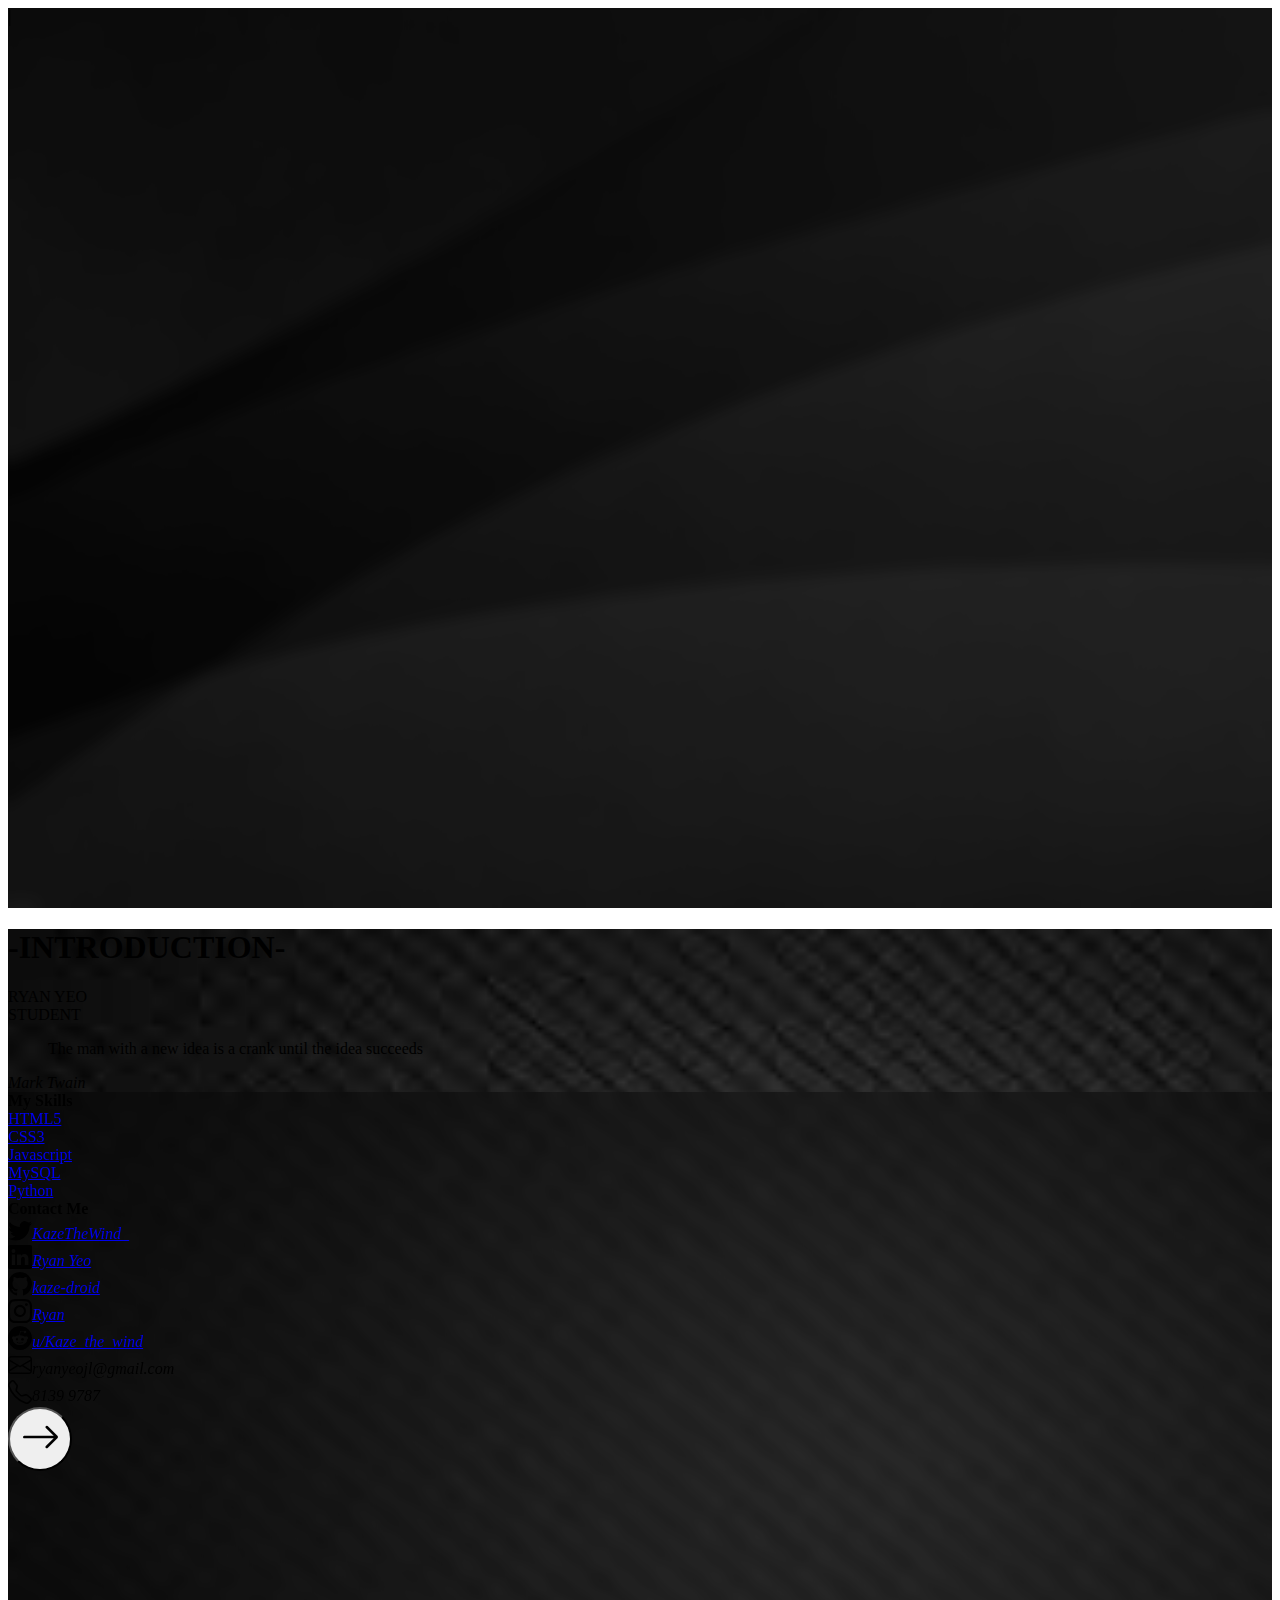
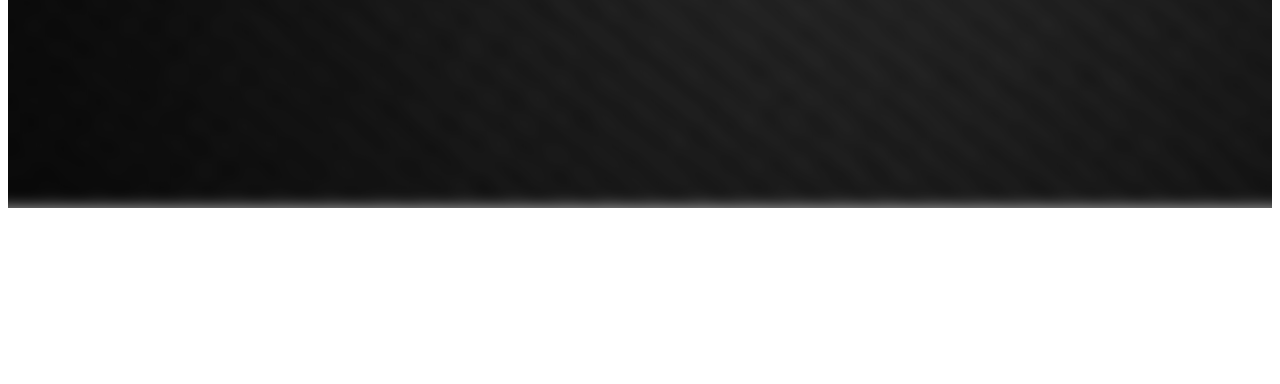
<file: index.html>
<!DOCTYPE html>
<html lang="en">
<head>
    <meta charset="UTF-8">
    <meta http-equiv="X-UA-Compatible" content="IE=edge">
    <meta name="viewport" content="width=device-width, initial-scale=1.0">
  <meta http-equiv="refresh" content="0; url=https://kaze-droid.github.io/CA2_1/html/home.html">
    <title>Document</title>
</head>
<body>
    
</body>
</html>
</file>
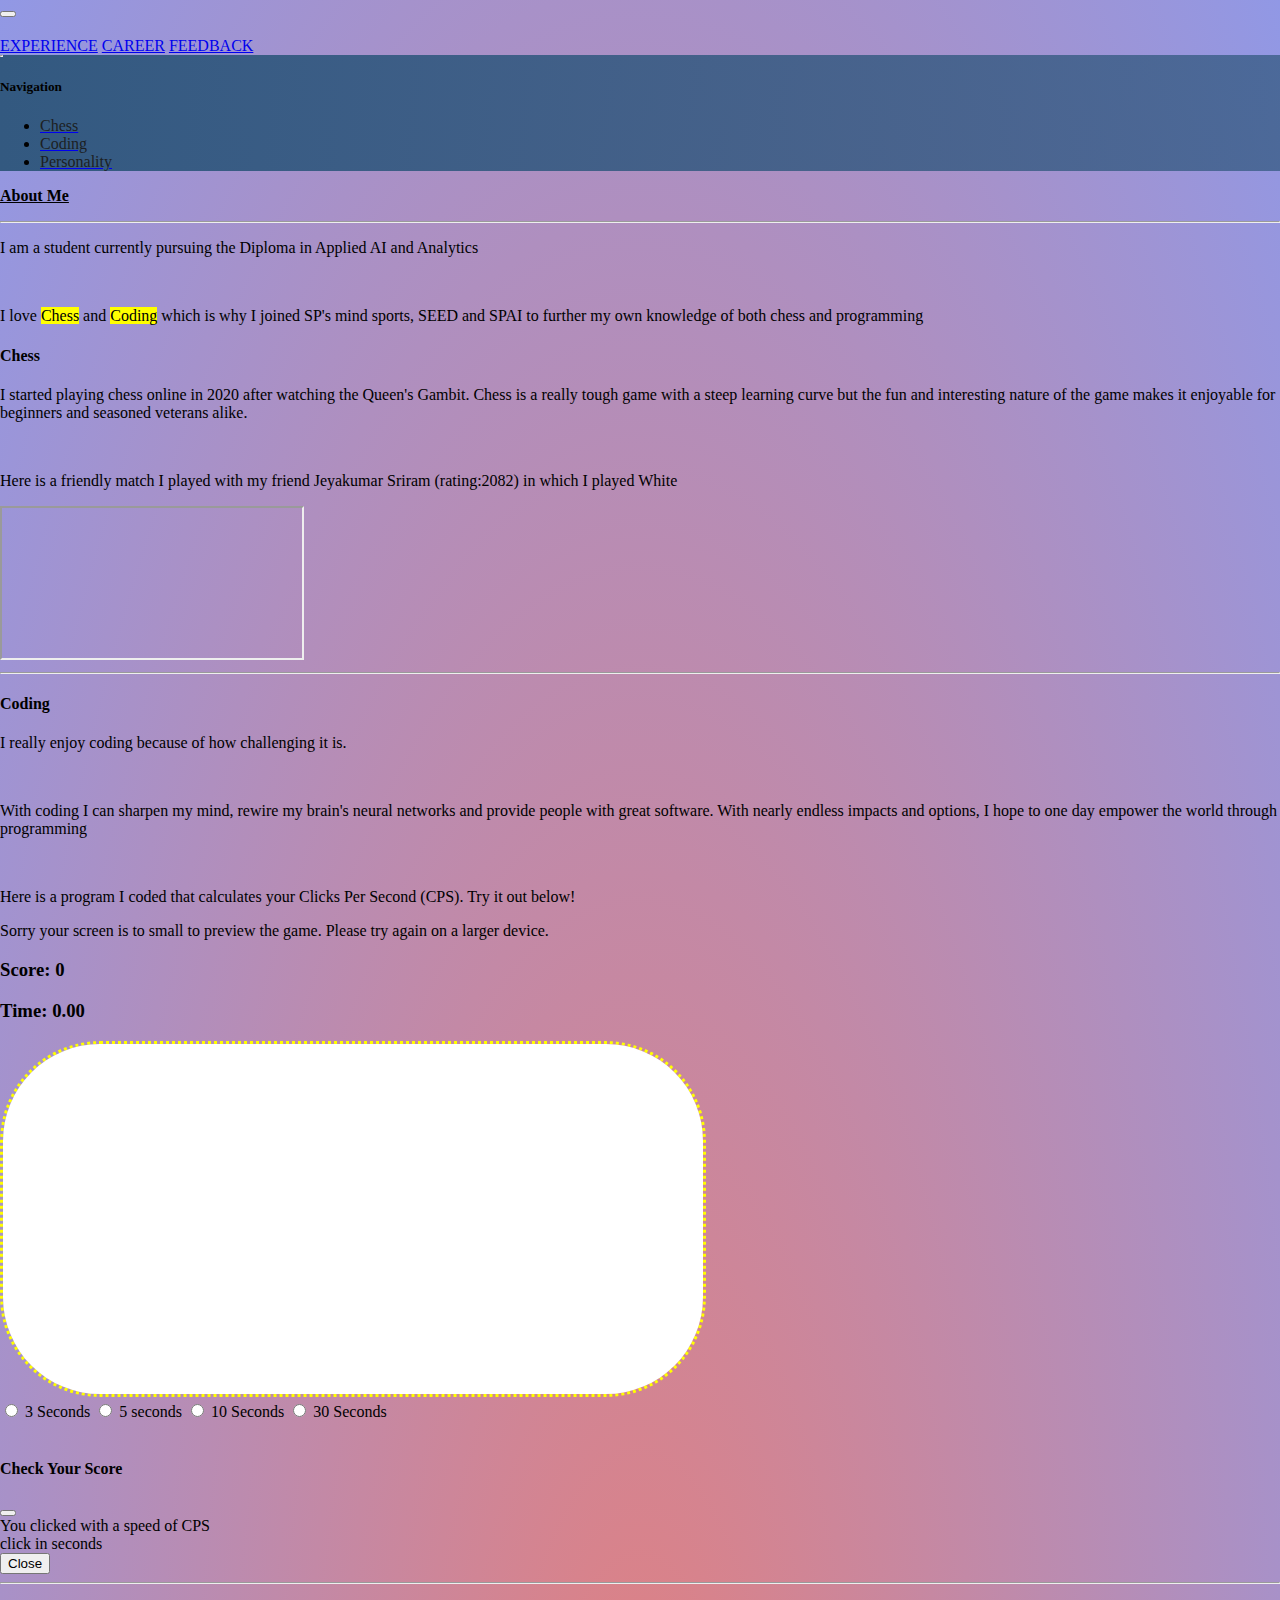
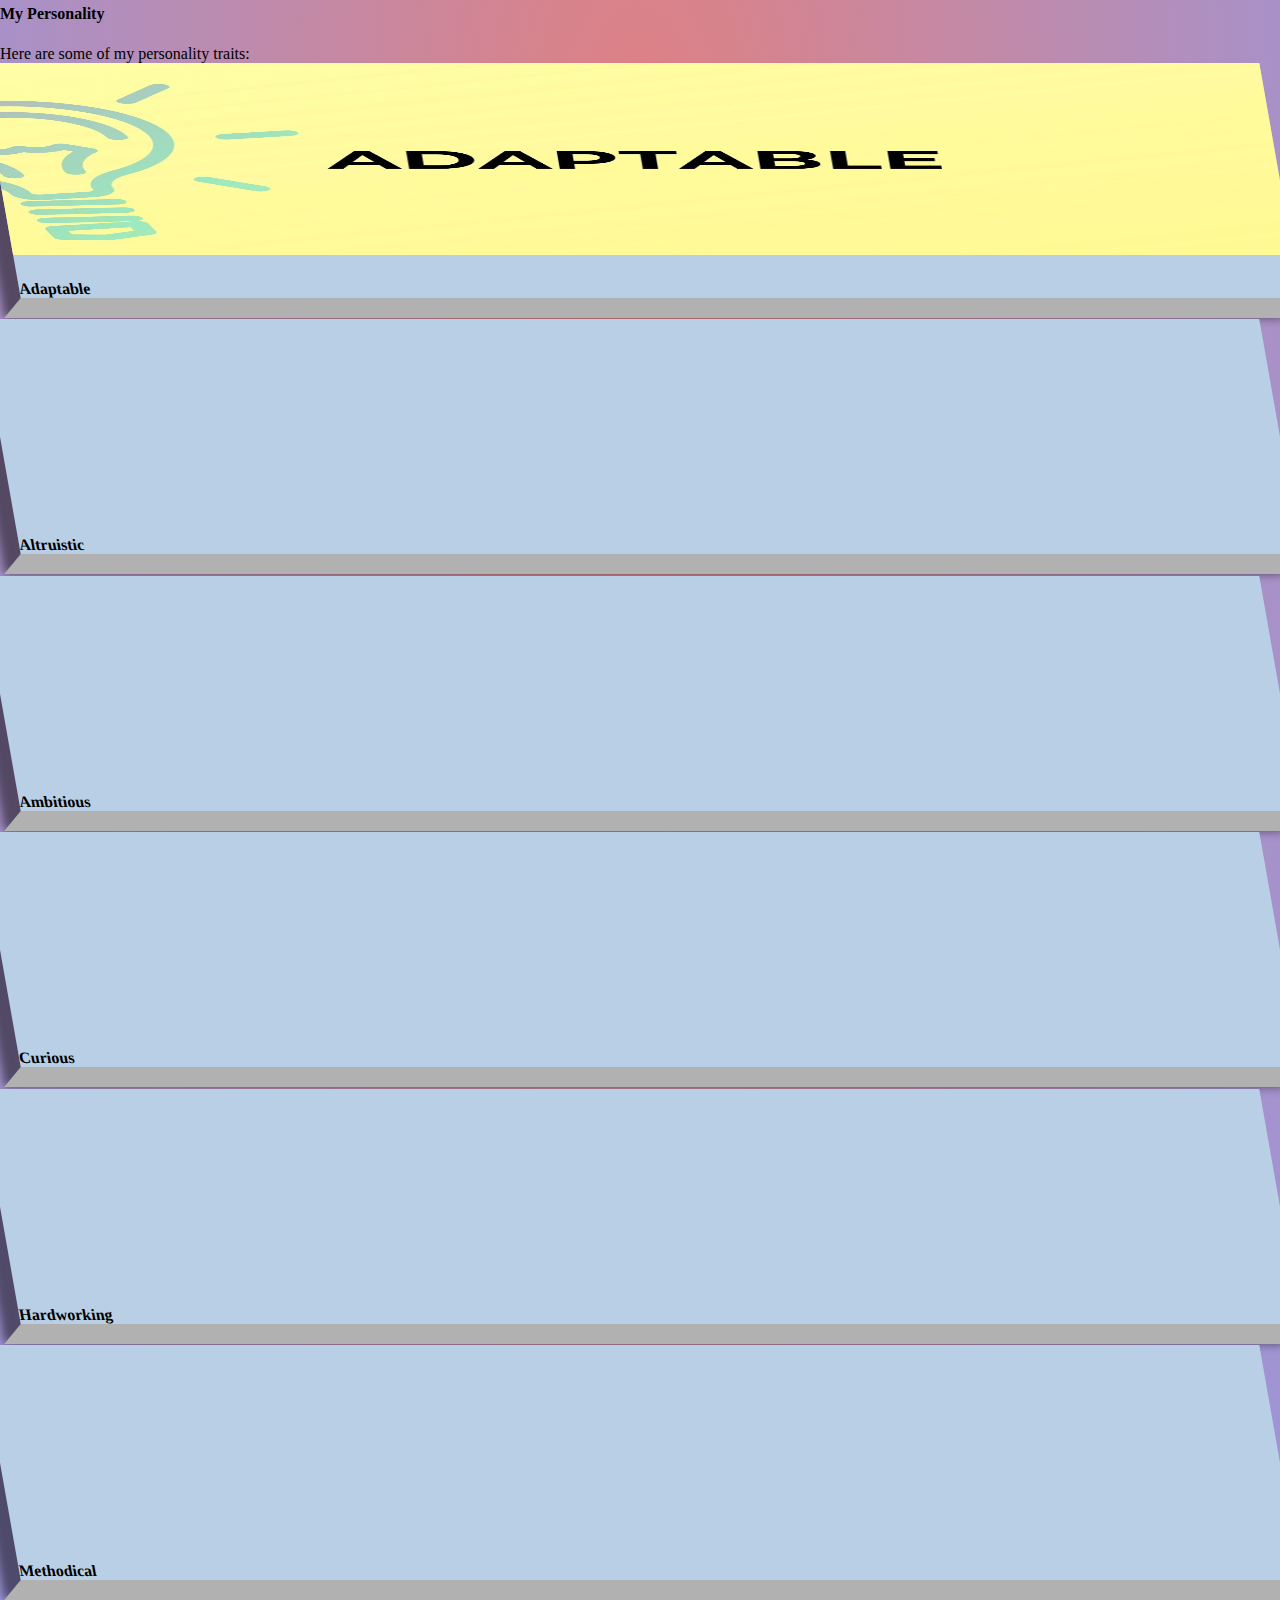
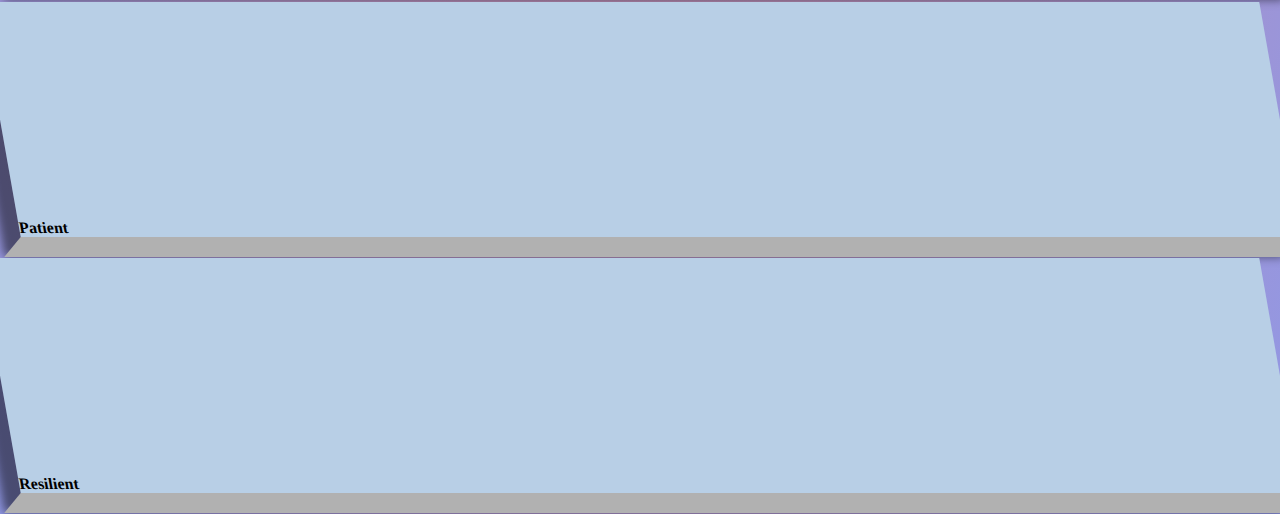
<file: CA2_1/html/index.html>
<!DOCTYPE html>
<html lang="en">
<head>
    <meta charset="UTF-8">
    <meta http-equiv="X-UA-Compatible" content="IE=edge">
    <meta name="viewport" content="width=device-width, initial-scale=1.0">
    <!-- Bootstrap CSS -->
    <link href="https://cdn.jsdelivr.net/npm/bootstrap@5.1.3/dist/css/bootstrap.min.css" rel="stylesheet" 
    integrity="sha384-1BmE4kWBq78iYhFldvKuhfTAU6auU8tT94WrHftjDbrCEXSU1oBoqyl2QvZ6jIW3" crossorigin="anonymous"> 
    <!-- Bootstrap Icons -->
    <link rel="stylesheet" href="https://cdn.jsdelivr.net/npm/bootstrap-icons@1.5.0/font/bootstrap-icons.css">
    <!-- Javascripts Bootstrap -->
    <script src="https://cdn.jsdelivr.net/npm/bootstrap@5.1.3/dist/js/bootstrap.bundle.min.js" 
    integrity="sha384-ka7Sk0Gln4gmtz2MlQnikT1wXgYsOg+OMhuP+IlRH9sENBO0LRn5q+8nbTov4+1p" crossorigin="anonymous"></script>
    <!-- CSS files -->
    <link rel="stylesheet" href="../css/layout.css">
    <!-- JS files -->
    <script src="../js/script.js"></script>
    <script src="../js/cps.js" defer></script>
    <title>About Me</title>
    <!-- Src: https://depositphotos.com/vector-images/letter-r-logo.html -->
    <link rel="icon" type="image/x-icon" href="../images/favicon.ico">
</head>

<body data-bs-spy="scroll">
    <!-- Horizontal navigation for main content -->
    <nav class="navbar navbar-dark bg-dark custom-position">
            <!-- removed the data-bs-toggle and data-bs-target so that the 'show' class can be added without the 'collapsing' class -->
          <div class="d-flex flex-row justify-content-between w-100">
            <div class="d-flex flex-row">
            <!-- This icon opens up the vertical navigation. It is only visible on large screeens -->
                <div class="col">
                    <button class="navbar-toggler nav-item mx-3 d-none d-lg-block" type="button" onclick="position_change()">
                    <span class="navbar-toggler-icon"></span>
                    </button>
                </div>
                <div class="col">
                    <a class="nav-link mx-3" href="home.html"><span><i class="bi bi-house-door-fill text-white"></i></span></a>
                </div>
            </div>
            <!-- The other sections -->
            <div class="d-flex flex-row">
                <a class="nav-link text-white text-deocration-none" href="experience.html"><span>EXPERIENCE</span></a>
                <a class="nav-link text-white text-deocration-none" href="careers.html"><span>CAREER</span></a>
                <a class="nav-link text-white text-deocration-none" href="feedback.html"><span>FEEDBACK</span></a>
            </div>
          </div>
    </nav>
    
    <!-- Vertical navigation with scrollspy -->
    <div class="row h-100">
        <div class="col-2 collapse custom-vertnav">
            <div class="p-4">
                <hr class="custom-checker">
                <div class="container px-0">
                    <div class="custom-vertnavcontent">
                        <h5 class="text-white h2">Navigation</h5>
                        <ul class="nav-pills">
                            <li class="list-unstyled nav-item"><a class="nav-link" href="#scrollspyHeading1"><span class="custom-navitem h5">Chess</span></a></li>
                            <li class="list-unstyled nav-item"><a class="nav-link" href="#scrollspyHeading2"><span class="custom-navitem h5">Coding</span></a></li>
                            <li class="list-unstyled nav-item"><a class="nav-link" href="#scrollspyHeading3"><span class="custom-navitem h5">Personality</span></a></li>
                            
                        </ul>
                    </div>
                </div>
            </div>
        </div>

        <div class="custom-bodyBG col-12 scrollspy" data-bs-smooth-scroll="true" data-bs-offset="0" tabindex="0">
            <div class="col">
                <div class="row">
                    <div class="col-12">
                        <p class="display-1 ms-2 ms-lg-3"><strong><u>About Me</u></strong></p>
                    </div>
                </div>
            </div>
            <hr>
            <div class="col">
                <div class="row">
                    <div class="col-10">
                        <div class="container-fluid mx-1 mt-2 mb-1 p-0 ms-2 ms-lg-5">
                            <p class="display-6 ms-2">I am a student currently pursuing the Diploma in Applied AI and Analytics</p>
                            <br>
                            <p class="h5 ms-2">I love <mark>Chess</mark> and <mark>Coding</mark> which is why I joined SP's mind sports, SEED and SPAI to further my own knowledge of both chess and programming</p>
                            <!-- Section: Chess -->
                            <h4 class="display-2 mb-4" id="scrollspyHeading1">Chess</h4>
                            <p class="h5 ms-2 ms-lg-3">I started playing chess online in 2020 after watching the Queen's Gambit. Chess is a really tough game with a steep learning curve but the fun and interesting nature of the game makes it enjoyable for beginners and seasoned veterans alike.</p>
                            <br>
                            <p class="display-6 ms-2 ms-lg-3">Here is a friendly match I played with my friend Jeyakumar Sriram (rating:2082) in which I played White</p>
                            <!-- Src: https://lichess.org -->
                            <div class="col-10">
                                <div class="ratio ratio-4x3">
                                    <iframe src="https://lichess.org/embed/game/YQDDA0vn?theme=auto&bg=auto"></iframe>
                                </div>
                            </div>
                            <hr>
                            <!-- Section: Coding -->
                            <h4 class="display-2 mb-4" id="scrollspyHeading2">Coding</h4>
                            <p class="h5 ms-2 ms-lg-3">I really enjoy coding because of how challenging it is.</p>
                            <br>
                            <p class="h5 ms-2 ms-lg-3">With coding I can sharpen my mind, rewire my brain's neural networks and provide people with great software. With nearly endless impacts and options, I hope to one day empower the world through programming </p>
                            <br>
                            <p class="display-6 ms-2 ms-lg-3">Here is a program I coded that calculates your Clicks Per Second (CPS). Try it out below!</p>
                            <!-- If screen to small to play game -->
                            <p class="d-block d-md-none h3">Sorry your screen is to small to preview the game. Please try again on a larger device.</p>
                            <!-- If screen large enough to play the game -->
                            <div class="d-none d-md-block mt-5">
                                <div class="row justify-content-around">
                                    <!-- Screen to be clicked -->
                                    <div class="col-8 p-0">
                                        <div class="d-flex flex-column align-items-center">
                                            <h3>Score: <b id="score">0</b></h3>
                                            <h3>Time: <b id="StopWatch">0.00</b></h3>
                                            <img alt="White screen for cps" src="../images/cps_screen.png" width="700" height="350" usemap="#Map" class="CPS_screen_overall">
                                                <map name="Map">
                                                <!-- using event as a parameter and e.preventDefault() prevents the page from refreshing everytime -->
                                                    <area shape="rect" id="cps_screen" onclick="CPS_Start(event)" alt="Click Per Second Test" coords="0,0,700,350" href="#cps_screen">
                                                </map>
                                        </div>
                                    </div>
                                    <!-- Let user choose the time controls for CPS Test -->
                                    <div class="col-4 p-0 d-none d-lg-block">
                                        <div class="d-flex flex-column h-100 justify-content-around w-75 me-2">
                                            <input type="radio" class="btn-check" name="options" id="option1" value="3" onclick="check_button(this)">
                                            <label class="btn btn-secondary border border-dark" for="option1">3 Seconds</label>
        
                                            <input type="radio" class="btn-check" name="options" id="option2" value="5" onclick="check_button(this)">
                                            <label class="btn btn-secondary border border-dark" for="option2">5 seconds</label>
        
                                            <input type="radio" class="btn-check" name="options" id="option3" value="10" onclick="check_button(this)">
                                            <label class="btn btn-secondary border border-dark" for="option3">10 Seconds</label>
        
                                            <input type="radio" class="btn-check" name="options" id="option4" value="30" onclick="check_button(this)">
                                            <label class="btn btn-secondary border border-dark" for="option4">30 Seconds</label>
                                        </div>
                                    </div>
                                </div>
                            </div>
        
                            <!-- Invisible button to open the modal since the button is triggered by JS -->
                            <button type="button" class="btn btn-primary custom-invisible EndTheGame" data-bs-toggle="modal" data-bs-target="#EndGame"></button>
                            
                            <!-- The Modal -->
                            <!-- Make it static so users won't leave by accident after the game -->
                            <div class="modal" id="EndGame" data-bs-backdrop="static" data-bs-keyboard="false">
                                <div class="modal-dialog">
                                    <div class="modal-content">
                            
                                        <!-- Modal Header -->
                                        <div class="modal-header">
                                        <h4 class="modal-title">Check Your Score</h4>
                                        <button type="button" class="btn-close" data-bs-dismiss="modal"></button>
                                        </div>
                                
                                        <!-- Modal body -->
                                        <div class="modal-body">
                                        <div>You clicked with a speed of <b id="CPS_calculated"></b> CPS</div>
                                        <div><b id="clicks"></b> click in <b id="time"></b> seconds</div>
                                        </div>
                                
                                        <!-- Modal footer -->
                                        <div class="modal-footer">
                                        <button type="button" class="btn btn-danger" data-bs-dismiss="modal">Close</button>
                                        </div>
                                    </div>
                                </div>
                            </div>            
                        </div>
                    </div>
                </div>
                <hr>
                <!-- Section: My Personality -->
                <div class="row">
                    <div class="col-10">
                        <div class="container-fluid mx-1 mt-2 mb-1 p-0 ms-3 ms-lg-5">
                            <h4 class="display-2 mb-4" id="scrollspyHeading3">My Personality</h4>
                            <div class="display-6 ms-2 ms-lg-3">Here are some of my personality traits:</div>
                            
                            <div class="row justify-content-around text-center">

                                <!-- Src: Thumbnail of video: https://www.youtube.com/watch?v=ylsQWQDhja4 -->
                                <div class="my-5 col-5">
                                    <div class="card border border-dark custom-cardBg h-100 custom-personality">
                                        <img class="card-img-top custom-size" src="../images/personality_adaptable.jpg" alt="Adaptable">
                                        <div class="card-body">
                                            <h4 class="card-title">Adaptable</h4>
                                        </div>
                                    </div>
                                </div>

                                <!-- Src: https://www.predictiveindex.com/reference-profile/altruist/ -->
                                <div class="my-5 col-5">
                                    <div class="card border border-dark custom-cardBg h-100 custom-personality">
                                        <img class="card-img-top custom-size" src="../images/personality_altruistic.jpg" alt="Altruistic">
                                        <div class="card-body">
                                            <h4 class="card-title">Altruistic</h4>
                                        </div>
                                    </div>
                                </div>
                                
                                <!-- Src: https://www.ambitious-brand.com/en/haven_197.html -->
                                <div class="my-5 col-5">
                                    <div class="card border border-dark custom-cardBg h-100 custom-personality">
                                        <img class="card-img-top custom-size" src="../images/personality_ambitious.jpg" alt="Ambitious">
                                        <div class="card-body">
                                            <h4 class="card-title">Ambitious</h4>
                                        </div>
                                    </div>
                                </div>

                                <!-- Src: https://en.wikipedia.org/wiki/Curious_Brewing -->
                                <div class="my-5 col-5">
                                    <div class="card border border-dark custom-cardBg h-100 custom-personality">
                                        <img class="card-img-top custom-size" src="../images/personality_curious.jpg" alt="Curious">
                                        <div class="card-body">
                                            <h4 class="card-title">Curious</h4>
                                        </div>
                                    </div>
                                </div>

                                <!-- Src: https://www.123rf.com/photo_51630001_hardworking-word-on-concrette-wall.html-->
                                <div class="my-5 col-5">
                                    <div class="card border border-dark custom-cardBg h-100 custom-personality">
                                        <img class="card-img-top custom-size" src="../images/personality_hardwork.jpg" alt="Hardworking">
                                        <div class="card-body">
                                            <h4 class="card-title">Hardworking</h4>
                                        </div>
                                    </div>
                                </div>

                                <!-- Src: https://www.facebook.com/EMCEEMETHODICAL/ -->
                                <div class="my-5 col-5">
                                    <div class="card border border-dark custom-cardBg h-100 custom-personality">
                                        <img class="card-img-top custom-size" src="../images/personality_methodical.jpg" alt="Methodical">
                                        <div class="card-body">
                                            <h4 class="card-title">Methodical</h4>
                                        </div>
                                    </div>
                                </div>

                                <!-- Src: https://www.thehansindia.com/life-style/importance-of-patience-in-life-697818 -->
                                <div class="my-5 col-5">
                                    <div class="card border border-dark custom-cardBg h-100 custom-personality">
                                        <img class="card-img-top custom-size" src="../images/personality_patience.jpg" alt="Patient">
                                        <div class="card-body">
                                            <h4 class="card-title">Patient</h4>
                                        </div>
                                    </div>
                                </div>

                                <!-- Src: https://www.facultyfocus.com/articles/academic-leadership/how-leaders-get-through-tough-times-six-strategies-for-building-resilience/ -->
                                <div class="my-5 col-5">
                                    <div class="card border border-dark custom-cardBg h-100 custom-personality">
                                        <img class="card-img-top custom-size" src="../images/personality_resilience.jpg" alt="Resilience">
                                        <div class="card-body">
                                            <h4 class="card-title">Resilient</h4>
                                        </div>
                                    </div>
                                </div>
                            </div> 
                        </div>
                    </div>
                </div>
            </div>
        </div>
    </div>
</body>
</html>
</file>
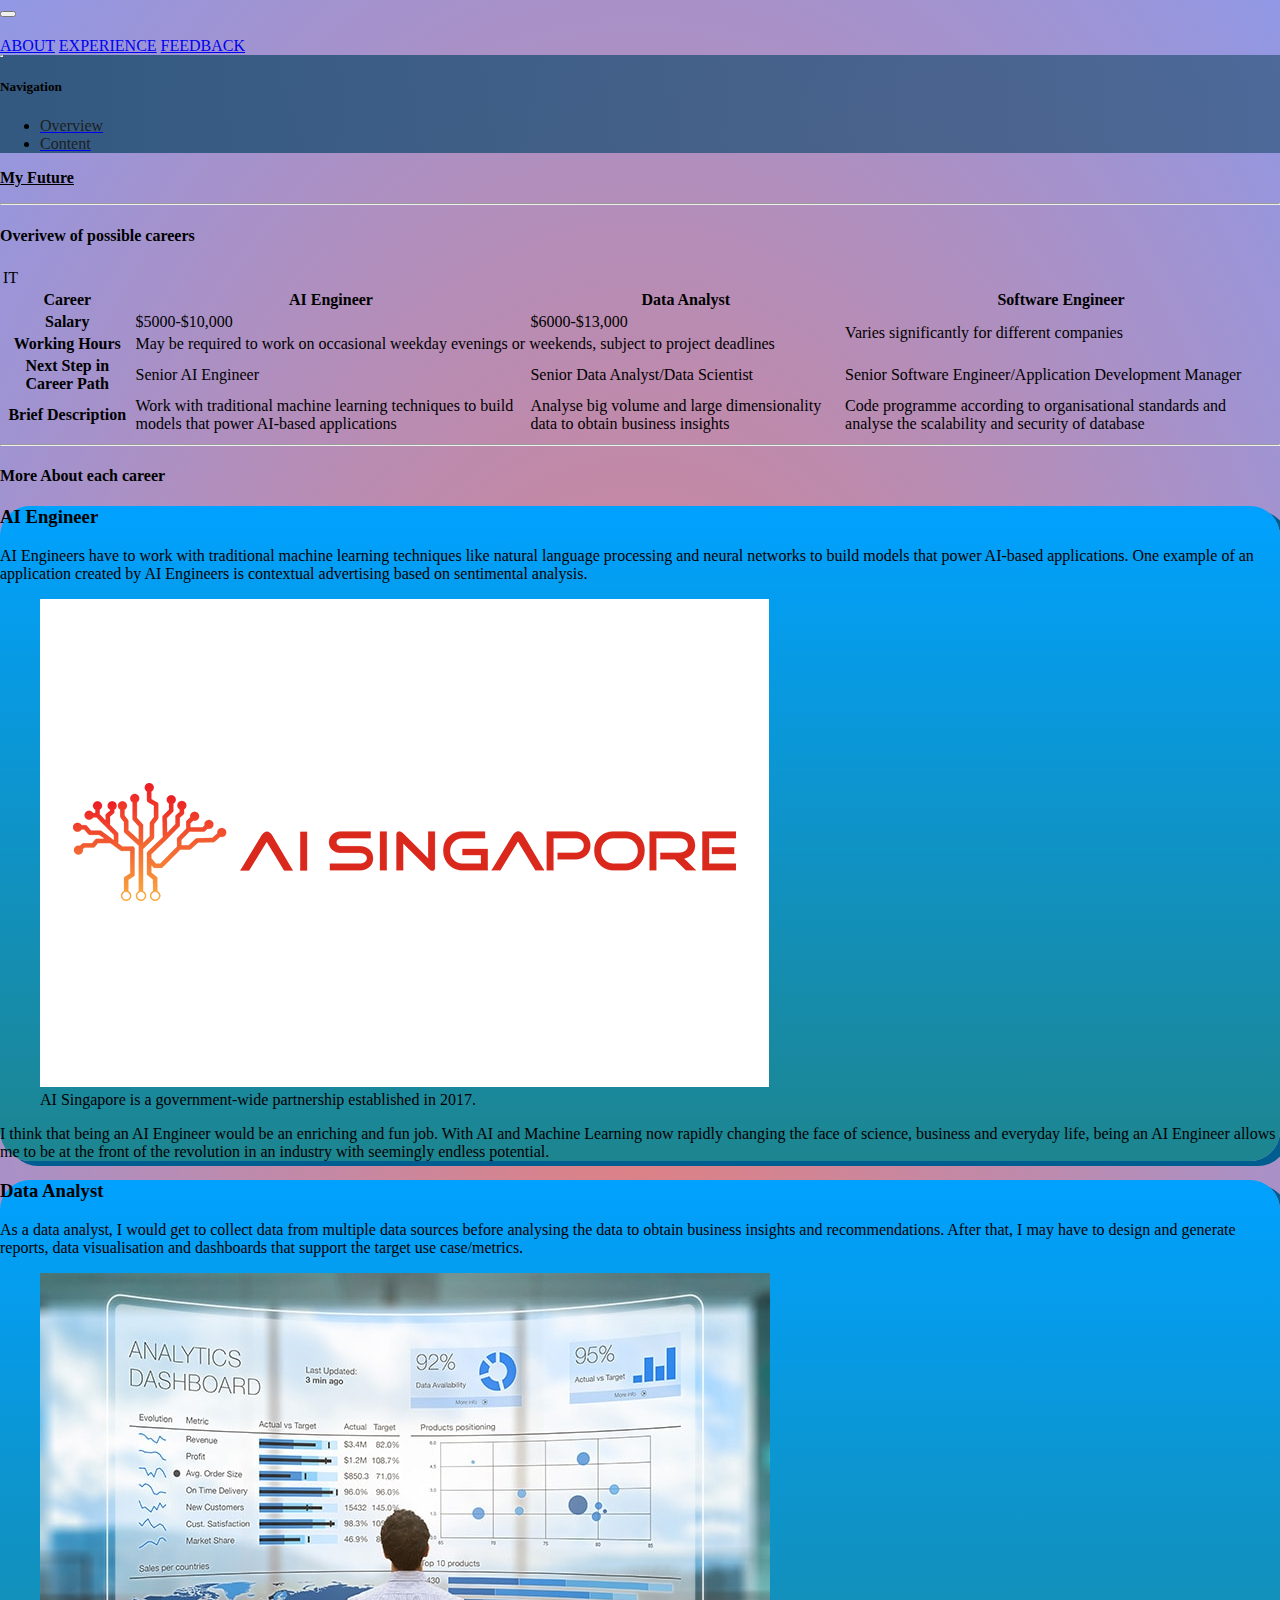
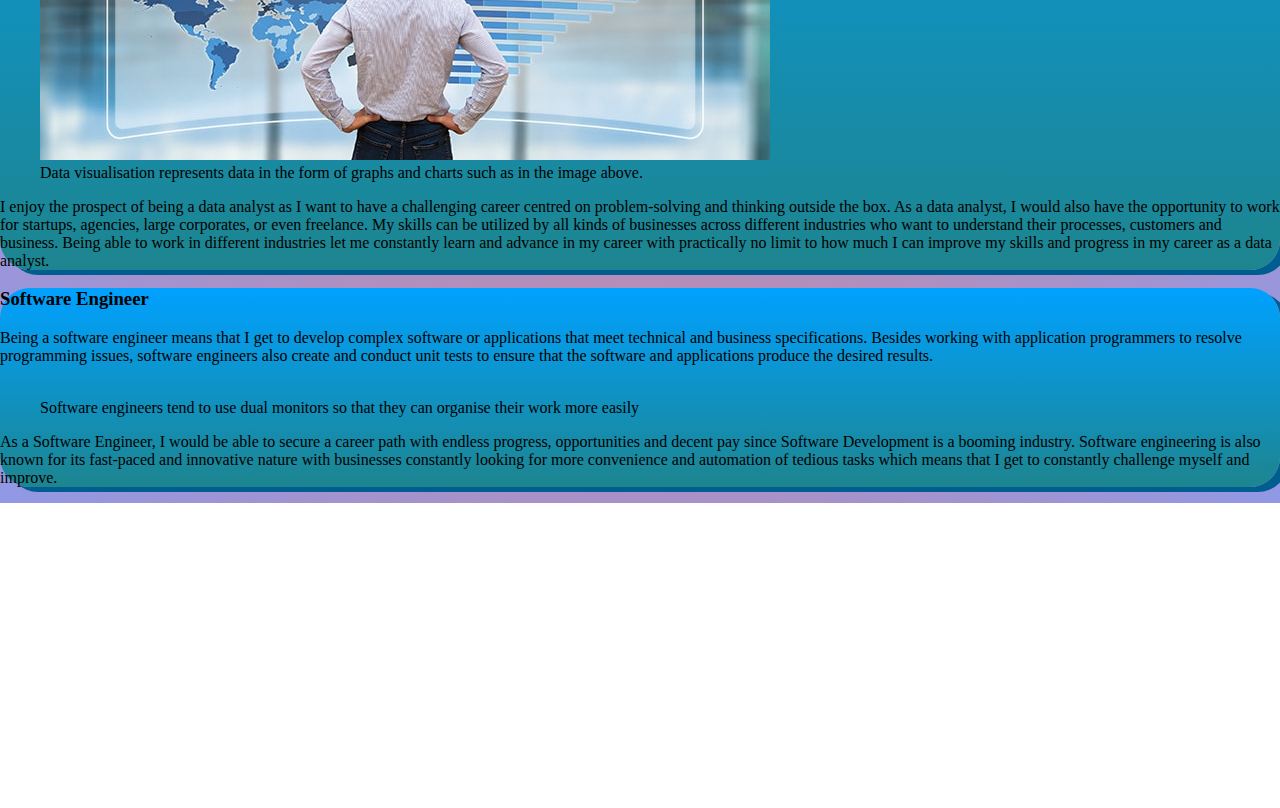
<file: CA2_1/html/careers.html>
<!DOCTYPE html>
<html lang="en">
<head>
    <meta charset="UTF-8">
    <meta http-equiv="X-UA-Compatible" content="IE=edge">
    <meta name="viewport" content="width=device-width, initial-scale=1.0">
    <!-- Bootstrap CSS -->
    <link href="https://cdn.jsdelivr.net/npm/bootstrap@5.1.3/dist/css/bootstrap.min.css" rel="stylesheet" 
    integrity="sha384-1BmE4kWBq78iYhFldvKuhfTAU6auU8tT94WrHftjDbrCEXSU1oBoqyl2QvZ6jIW3" crossorigin="anonymous"> 
    <!-- Bootstrap Icons -->
    <link rel="stylesheet" href="https://cdn.jsdelivr.net/npm/bootstrap-icons@1.5.0/font/bootstrap-icons.css">
    <!-- Javascripts Bootstrap -->
    <script src="https://cdn.jsdelivr.net/npm/bootstrap@5.1.3/dist/js/bootstrap.bundle.min.js" 
    integrity="sha384-ka7Sk0Gln4gmtz2MlQnikT1wXgYsOg+OMhuP+IlRH9sENBO0LRn5q+8nbTov4+1p" crossorigin="anonymous"></script>
    <!-- CSS files -->
    <link rel="stylesheet" href="../css/layout.css">
    <!-- JS files -->
    <script src="../js/script.js"></script>
    <title>Career</title>
    <!-- Src: https://depositphotos.com/vector-images/letter-r-logo.html -->
    <link rel="icon" type="image/x-icon" href="../images/favicon.ico">
</head>

<body data-bs-spy="scroll">
    <!-- Horizontal navigation for main content -->
    <nav class="navbar navbar-dark bg-dark custom-position">
        <!-- removed the data-bs-toggle and data-bs-target so that the 'show' class can be added without the 'collapsing' class -->
      <div class="d-flex flex-row justify-content-between w-100">
        <div class="d-flex flex-row">
            <!-- This icon opens up the vertical navigation. It is only visible on large screens -->
            <div class="col">
                <button class="navbar-toggler nav-item mx-3 d-none d-lg-block" type="button" onclick="position_change()">
                <span class="navbar-toggler-icon"></span>
                </button>
            </div>
            <div class="col">
                <a class="nav-link mx-3" href="home.html"><span><i class="bi bi-house-door-fill text-white"></i></span></a>
            </div>
        </div>
        <!-- The other sections -->
        <div class="d-flex flex-row">
            <a class="nav-link text-white text-deocration-none" href="index.html"><span>ABOUT</span></a>
            <a class="nav-link text-white text-deocration-none" href="experience.html"><span>EXPERIENCE</span></a>
            <a class="nav-link text-white text-deocration-none" href="feedback.html"><span>FEEDBACK</span></a>
        </div>
      </div>
    </nav>
    
    <!-- Vertical navigation with scrollspy -->
    <div class="row h-100">
        <div class="col-2 collapse custom-vertnav">
            <div class="p-4">
                <hr class="custom-checker">
                <div class="container px-0">
                    <div class="custom-vertnavcontent">
                        <h5 class="text-white h2">Navigation</h5>
                        <ul class="nav-pills">
                            <li class="list-unstyled nav-item"><a class="nav-link" href="#scrollspyHeading1"><span class="custom-navitem h5">Overview</span></a></li>
                            <li class="list-unstyled nav-item"><a class="nav-link" href="#scrollspyHeading2"><span class="custom-navitem h5">Content</span></a></li>
                            
                        </ul>
                    </div>
                </div>
            </div>
        </div>

        <div class="custom-bodyBG col-12 scrollspy" data-bs-smooth-scroll="true" data-bs-offset="0" tabindex="0">
            <div class="col">
                <div class="row">
                    <div class="col-12">
                        <p class="display-1 ms-3"><strong><u>My Future</u></strong></p>
                    </div>
                </div>
            </div>
            <hr>
            <!-- Table with overview of possible careeers -->
            <div class="col">
                <div class="row">
                    <div class="col-11">
                        <div class="container-fluid mx-1 mt-2 mb-1 p-0 ms-3 ms-lg-5">
                            <h4 class="display-2 mb-4" id="scrollspyHeading1">Overivew of possible careers</h4>
                            <div class="d-flex justify-content-center text-center">
                                <div class ="table-responsive">
                                    <table class="table table-borderless table-hover table-dark table-striped m-0">
                                        <thead>
                                            <tr>
                                                <td colspan="4" class="text-center">IT</td>
                                            </tr>
                                        </thead>
                                        <tbody>
                                            <tr>
                                                <th>Career</th>
                                                <th>AI Engineer</th>
                                                <th>Data Analyst</th>
                                                <th>Software Engineer</th>
                                            </tr>
                                            <tr>
                                                <th>Salary</th>
                                                <td>$5000-$10,000</td>
                                                <td>$6000-$13,000</td>
                                                <td rowspan="2">Varies significantly for different companies</td>
                                            </tr>
                                            <tr>
                                                <th>Working Hours</th>
                                                <td colspan="2">May be required to work on occasional weekday evenings or weekends, subject to project deadlines</td>
                                            </tr>
                                            <tr>
                                                <th>Next Step in Career Path</th>
                                                <td>Senior AI Engineer</td>
                                                <td>Senior Data Analyst/Data Scientist</td>
                                                <td>Senior Software Engineer/Application Development Manager</td>
                                            </tr>
                                            <tr>
                                                <th>Brief Description</th>
                                                <td>Work with traditional machine learning techniques to build models that power AI-based applications</td>
                                                <td>Analyse big volume and large dimensionality data to obtain business insights</td>
                                                <td>Code programme according to organisational standards and analyse the scalability and security of database</td>
                                            </tr>
                                        </tbody>
                                    </table>
                                </div>
                            </div>  
                        </div>
                    </div>
                </div>
                <hr>     
                <!-- Three column layout for each of the different career -->
                <div class="row">
                    <div class="col-11">
                        <div class="container-fluid mx-1 mt-2 mb-1 ms-3 ms-lg-5">
                            <h4 class="display-2 mb-4" id="scrollspyHeading2">More About each career</h4>
                            <div class="row justify-content-around mx-1 text-center">
                                <div class="col-sm-9 col-md-5 col-lg-3 mb-3 custom-color">
                                    <h3>AI Engineer</h3>
                                    <p>AI Engineers have to work with traditional machine learning techniques like natural language processing and neural networks to build models that power AI-based applications. One example of an application created by AI Engineers is contextual advertising based on sentimental analysis.</p>
                                    <!-- Img src: https://www.facebook.com/aisingaporepage/photos/a.268488830453722/890326024936663/ -->
                                    <figure>
                                        <img class="img-fluid" src="../images/AI_Singapore.png" alt="AI Singapore">
                                        <figcaption class="figure-caption text-start text-white">AI Singapore is a government-wide partnership established in 2017.</figcaption>
                                    </figure>
                                    <p>I think that being an AI Engineer would be an enriching and fun job. With AI and Machine Learning now rapidly changing the face of science, business and everyday life, being an AI Engineer allows me to be at the front of the revolution in an industry with seemingly endless potential.</p>
                                </div>
        
                                <div class="col-sm-9 col-md-5 col-lg-3 mb-3 custom-color">
                                    <h3>Data Analyst</h3>
                                    <p>As a data analyst, I would get to collect data from multiple data sources before analysing the data to obtain business insights and recommendations. After that, I may have  to design and generate reports, data visualisation and dashboards that support the target use case/metrics.</p>
                                    <!-- img src: https://www.greenriver.edu/students/academics/continuing-community-education/certificates/certificate-programs/data-analyst-certificate/ -->
                                    <figure>
                                        <img class="img-fluid" src="../images/data_analyst.png" alt="Data Analyst">
                                        <figcaption class="figure-caption text-start text-white">Data visualisation represents data in the form of graphs and charts such as in the image above.</figcaption>
                                    </figure>
                                    <!-- src: https://careerfoundry.com/en/courses/become-a-data-analyst/why-data-analytics/ -->
                                    <p>I enjoy the prospect of being a data analyst as I want to have a challenging career centred on problem-solving and thinking outside the box. As a data analyst, I would also have the opportunity to work for startups, agencies, large corporates, or even freelance. My skills can be utilized by all kinds of businesses across different industries who want to understand their processes, customers and business. Being able to work in different industries let me constantly learn and advance in my career with practically no limit to how much I can improve my skills and progress in my career as a data analyst.</p>
                                </div>
                                <div class="col-sm-9 col-md-5 col-lg-3 mb-3 me-5 custom-color">
                                    <h3>Software Engineer</h3>
                                    <p>Being a software engineer means that I get to develop complex software or applications that meet technical and business specifications. Besides working with application programmers to resolve programming issues, software engineers also create and conduct unit tests to ensure that the software and applications produce the desired results.</p>
                                    <!-- img src: https://www.myskillsfuture.gov.sg/content/portal/en/industry-insights/industry-detail/occupation-listing/occupation-detail.Software-and-Applications-Developer-79348.html -->
                                    <figure>
                                        <img class="img-fluid" src="../images/software_engineer.png" alt="Software Engineer">
                                        <figcaption class="figure-caption text-start text-white">Software engineers tend to use dual monitors so that they can organise their work more easily</figcaption>
                                    </figure>
                                    <p>As a Software Engineer, I would be able to secure a career path with endless progress, opportunities and decent pay since Software Development is a booming industry. Software engineering is also known for its fast-paced and innovative nature with businesses constantly looking for more convenience and automation of tedious tasks which means that I get to constantly challenge myself and improve.</p>
                                </div>
                            </div>
                        </div>
                    </div>
                </div>
            </div>
        </div>
    </div>
</body>
</html>
</file>
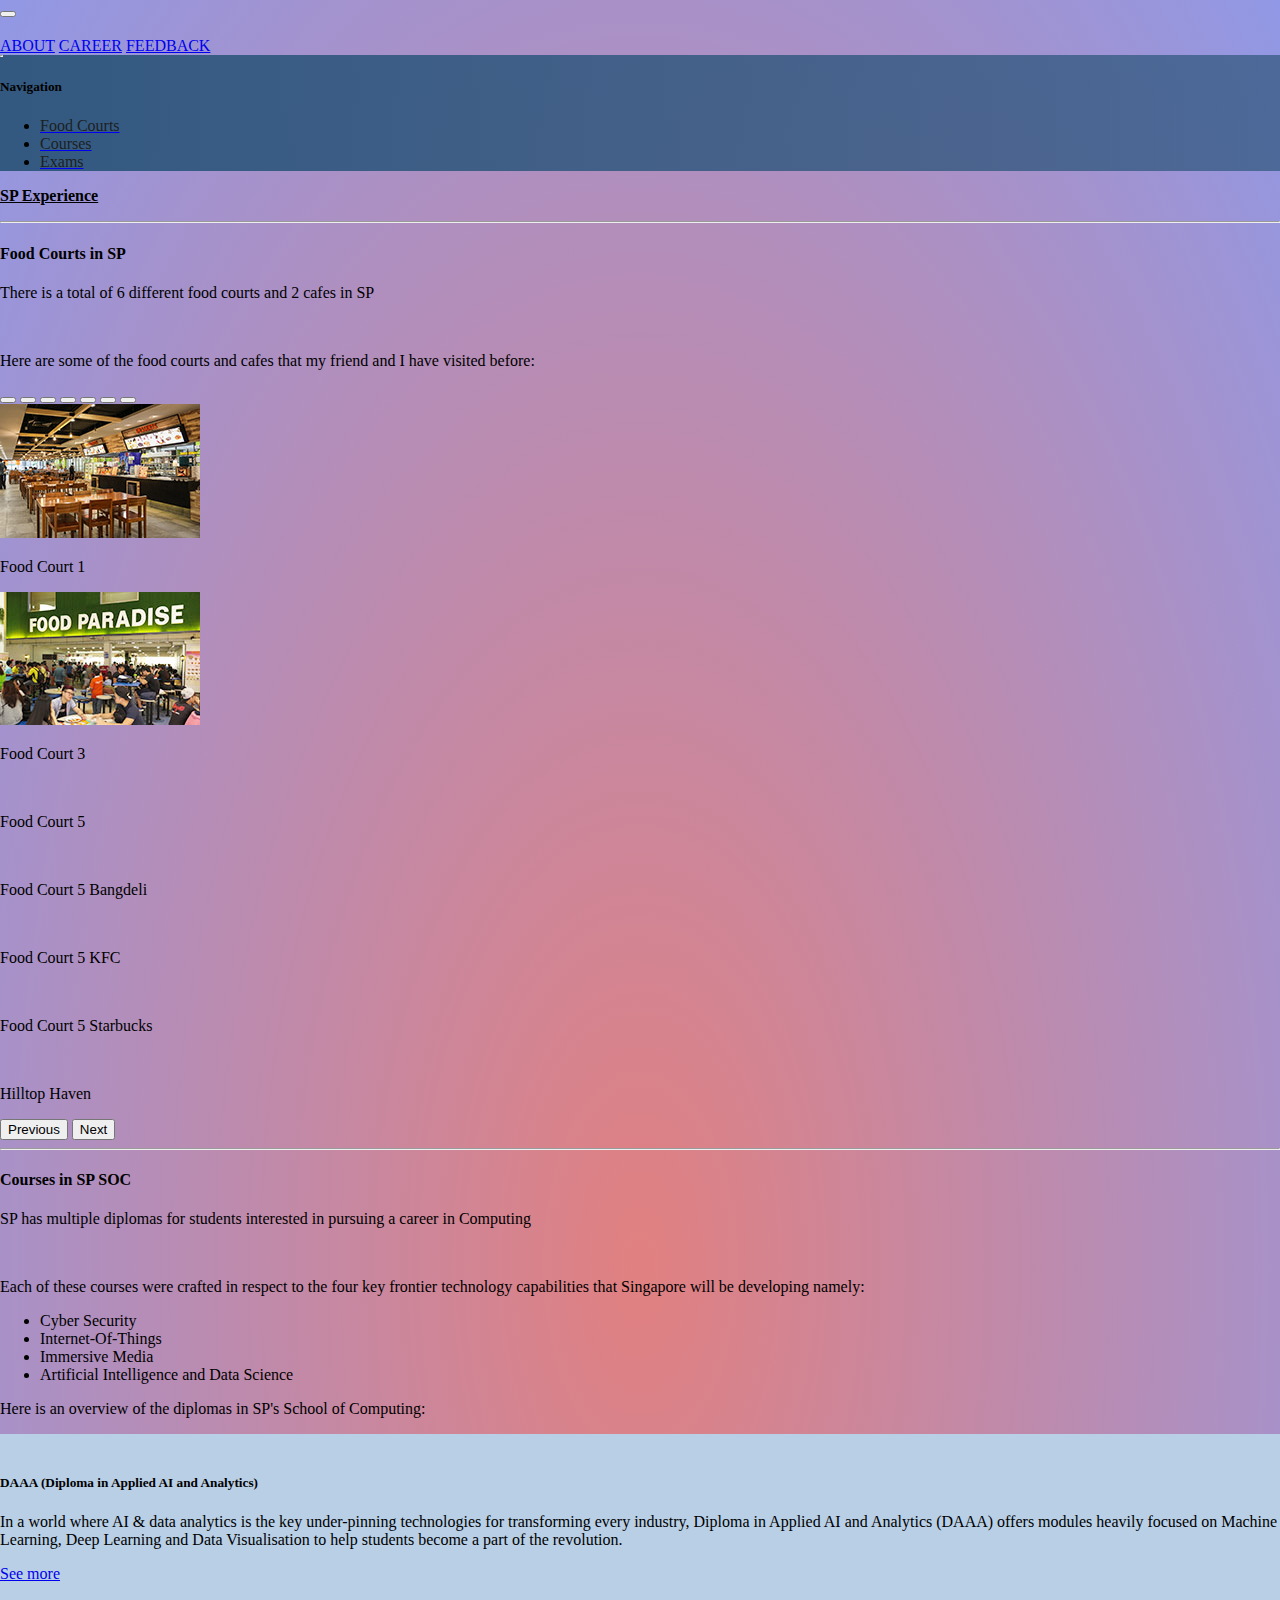
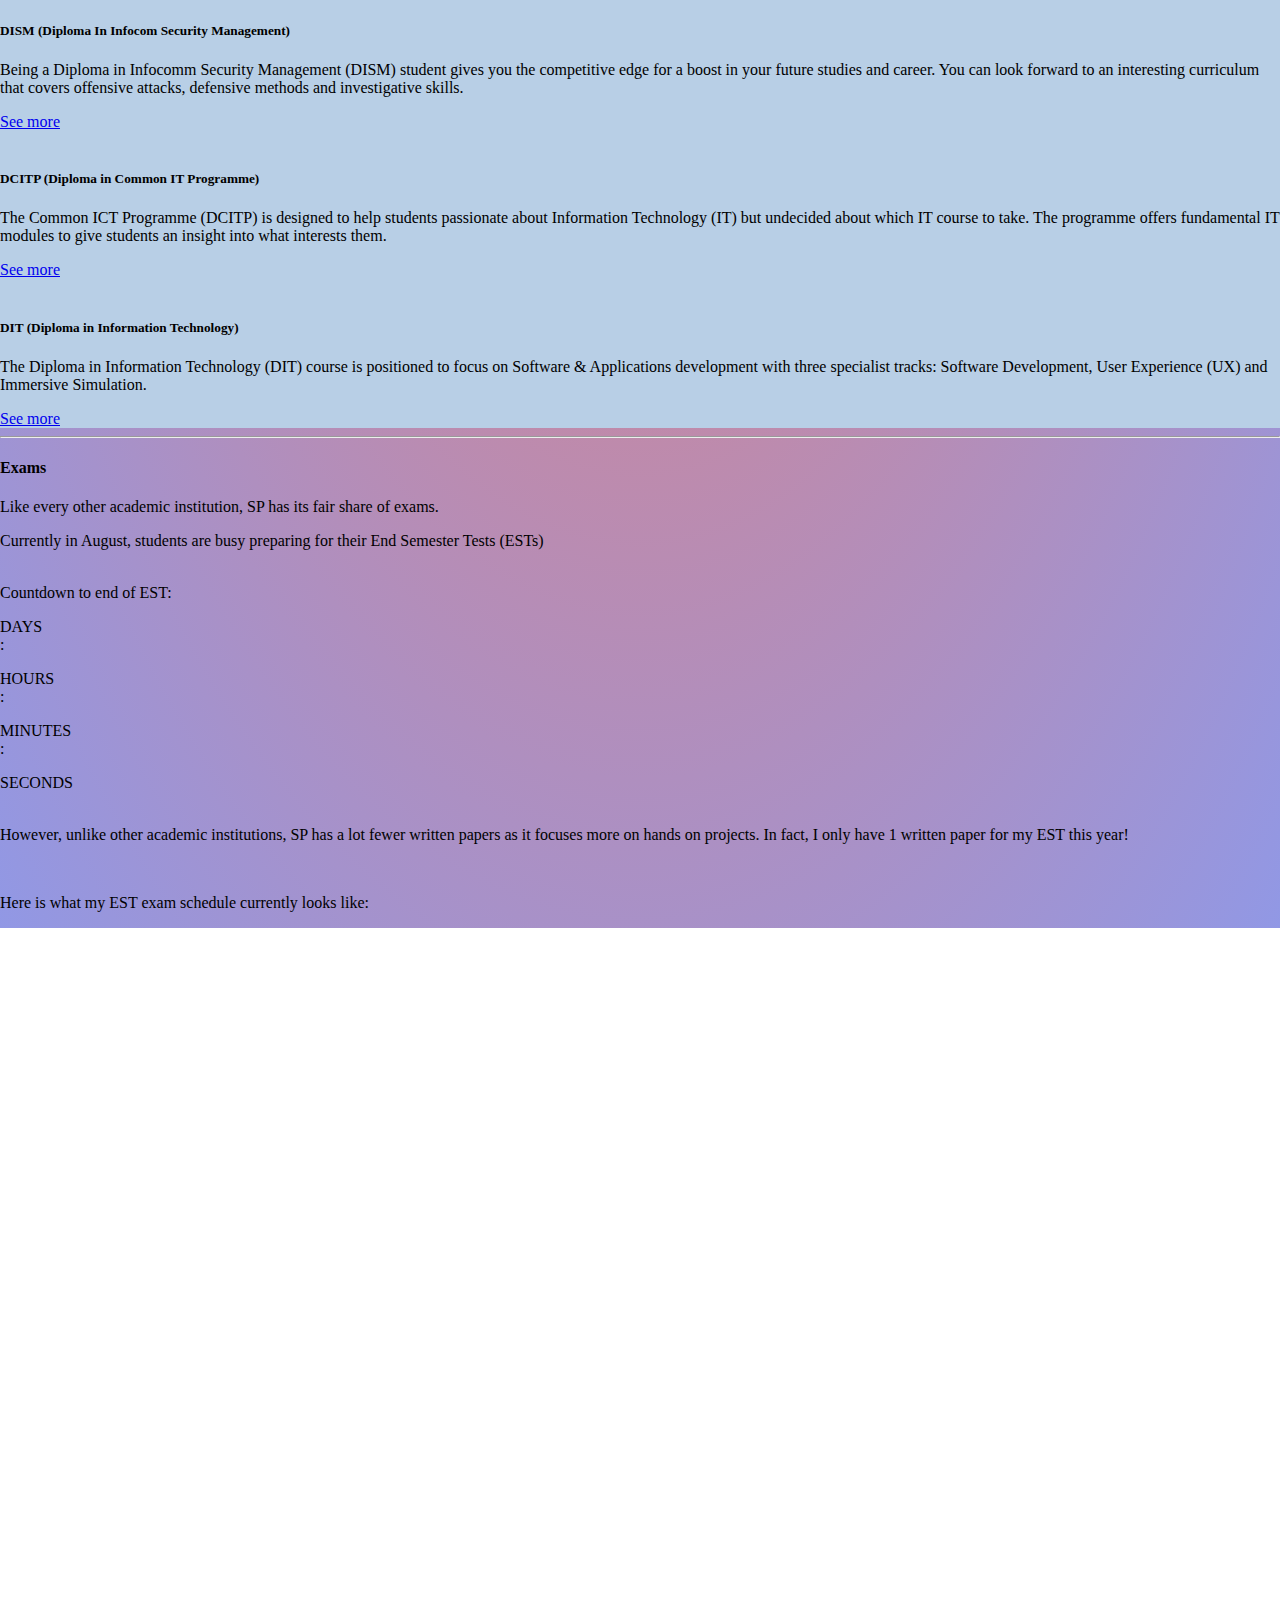
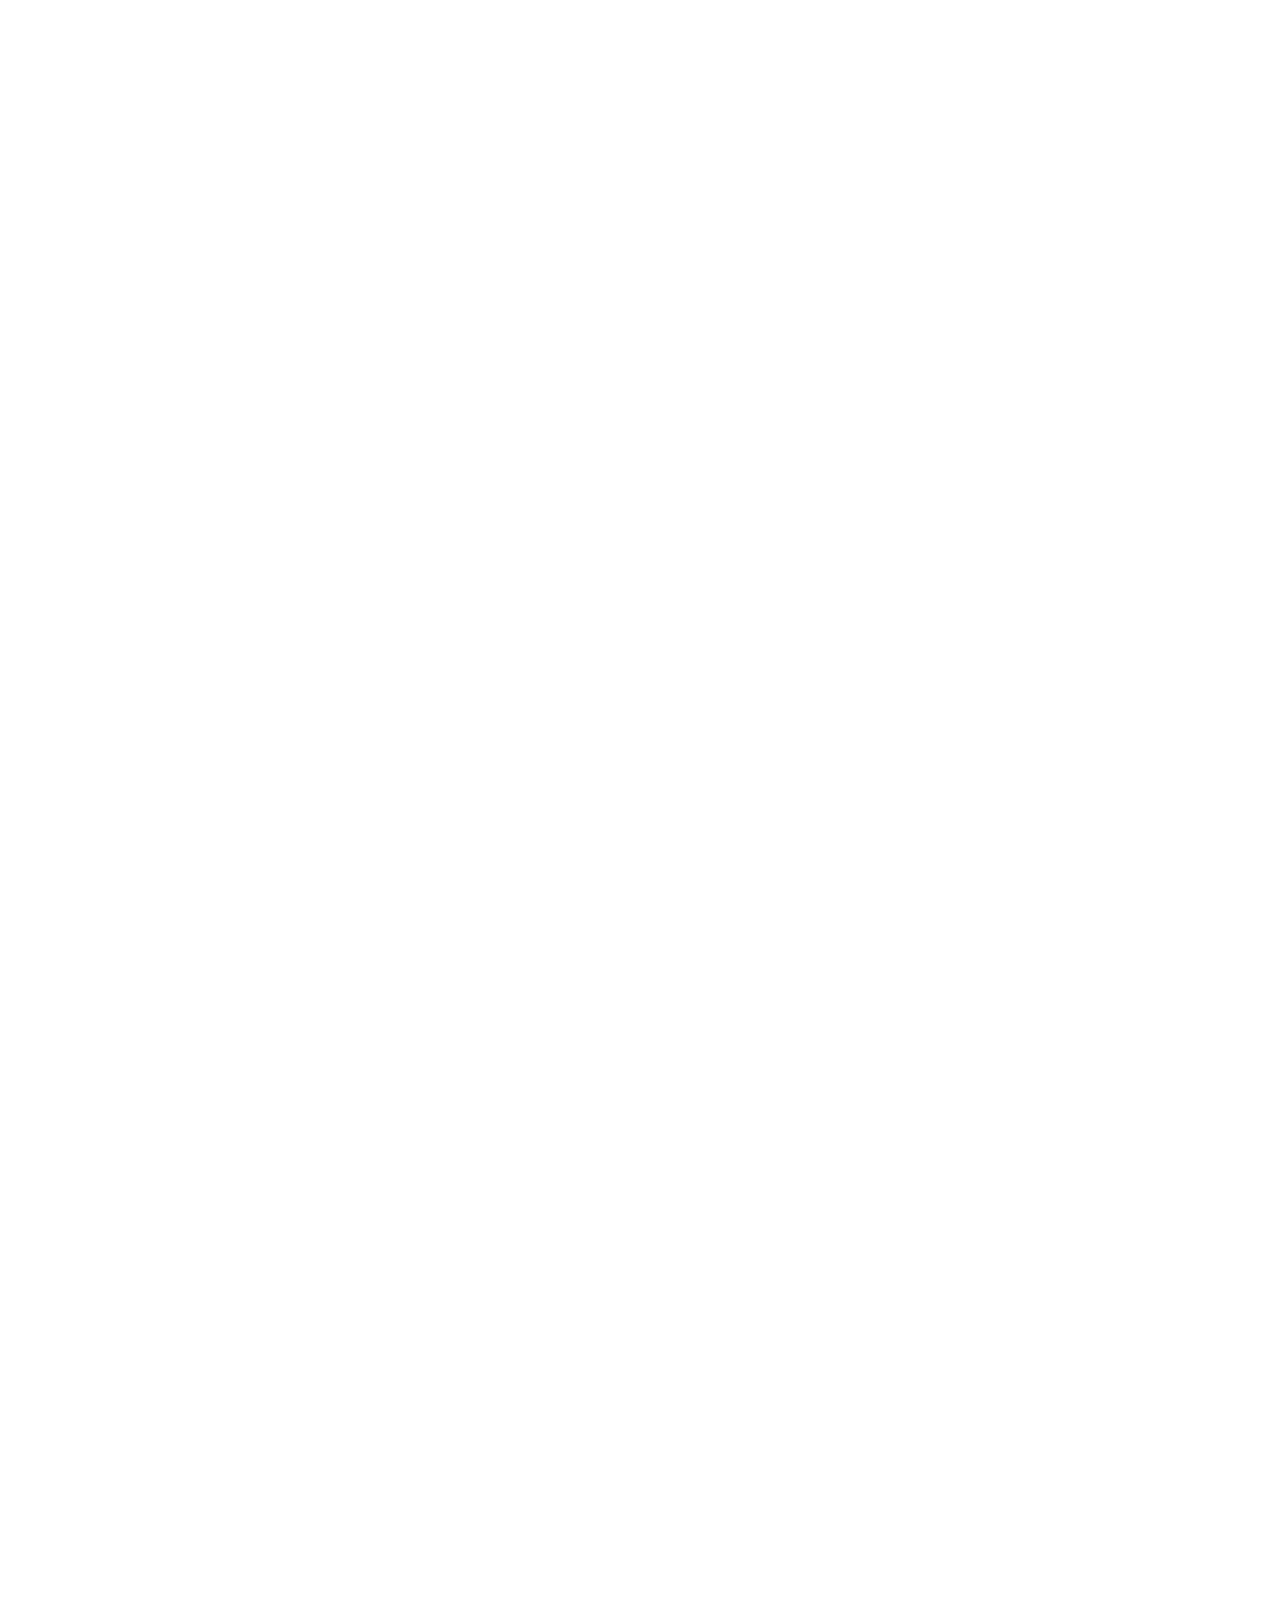
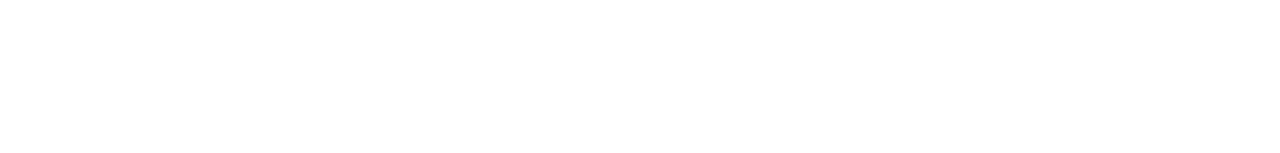
<file: CA2_1/html/experience.html>
<!DOCTYPE html>
<html lang="en">
<head>
    <meta charset="UTF-8">
    <meta http-equiv="X-UA-Compatible" content="IE=edge">
    <meta name="viewport" content="width=device-width, initial-scale=1.0">
    <!-- Bootstrap CSS -->
    <link href="https://cdn.jsdelivr.net/npm/bootstrap@5.1.3/dist/css/bootstrap.min.css" rel="stylesheet" 
    integrity="sha384-1BmE4kWBq78iYhFldvKuhfTAU6auU8tT94WrHftjDbrCEXSU1oBoqyl2QvZ6jIW3" crossorigin="anonymous"> 
    <!-- Bootstrap Icons -->
    <link rel="stylesheet" href="https://cdn.jsdelivr.net/npm/bootstrap-icons@1.5.0/font/bootstrap-icons.css">
    <!-- Javascripts Bootstrap -->
    <script src="https://cdn.jsdelivr.net/npm/bootstrap@5.1.3/dist/js/bootstrap.bundle.min.js" 
    integrity="sha384-ka7Sk0Gln4gmtz2MlQnikT1wXgYsOg+OMhuP+IlRH9sENBO0LRn5q+8nbTov4+1p" crossorigin="anonymous"></script>
    <!-- CSS files -->
    <link rel="stylesheet" href="../css/layout.css">
    <!-- JS files -->
    <script src="../js/script.js"></script>
    <script src="../js/calendar.js" defer></script>
    <script src="../js/date.js"></script>
    <title>Experience</title>
    <!-- Src: https://depositphotos.com/vector-images/letter-r-logo.html -->
    <link rel="icon" type="image/x-icon" href="../images/favicon.ico">
</head>

<body data-bs-spy="scroll">
    <!-- Horizontal navigation for main content -->
    <nav class="navbar navbar-dark bg-dark custom-position">
        <!-- removed the data-bs-toggle and data-bs-target so that the 'show' class can be added without the 'collapsing' class -->
      <div class="d-flex flex-row justify-content-between w-100">
        <div class="d-flex flex-row">
            <!-- This icon opens up the vertical navigation. It is only visible on large screens -->
            <div class="col">
                <button class="navbar-toggler nav-item mx-3 d-none d-lg-block" type="button" onclick="position_change()">
                <span class="navbar-toggler-icon"></span>
                </button>
            </div>
            <div class="col">
                <a class="nav-link mx-3" href="home.html"><span><i class="bi bi-house-door-fill text-white"></i></span></a>
            </div>
        </div>
        <!-- The other sections -->
        <div class="d-flex flex-row">
            <a class="nav-link text-white text-deocration-none" href="index.html"><span>ABOUT</span></a>
            <a class="nav-link text-white text-deocration-none" href="careers.html"><span>CAREER</span></a>
            <a class="nav-link text-white text-deocration-none" href="feedback.html"><span>FEEDBACK</span></a>
        </div>
      </div>
   </nav>
    
   <!-- Vertical navigation with scrollspy -->
    <div class="row h-100">
        <div class="col-2 collapse custom-vertnav">
            <div class="p-4">
                <hr class="custom-checker">
                <div class="container px-0">
                    <div class="custom-vertnavcontent">
                        <h5 class="text-white h2">Navigation</h5>
                        <ul class="nav-pills">
                            <li class="list-unstyled nav-item"><a class="nav-link" href="#scrollspyHeading1"><span class="custom-navitem h5">Food Courts</span></a></li>
                            <li class="list-unstyled nav-item"><a class="nav-link" href="#scrollspyHeading2"><span class="custom-navitem h5">Courses</span></a></li>
                            <li class="list-unstyled nav-item"><a class="nav-link" href="#scrollspyHeading3"><span class="custom-navitem h5">Exams</span></a></li>
                            
                        </ul>
                    </div>
                </div>
            </div>
        </div>

        <div class="custom-bodyBG col-12 scrollspy" data-bs-smooth-scroll="true" data-bs-offset="0" tabindex="0">
            <div class="col">
                <div class="row">
                    <div class="col-12">
                        <p class="display-1 ms-2 ms-lg-3"><strong><u>SP Experience</u></strong></p>
                    </div>
                </div>
            </div>
            <hr>
            <div class="col">
                <div class="row">
                    <div class="col-11">
                        <div class="container-fluid mx-1 mt-2 mb-1 p-0 ms-3 ms-lg-5">
                            <h4 class="display-2 mb-4" id="scrollspyHeading1">Food Courts in SP</h4>
                            <p class="h5 ms-2 ms-lg-3">There is a total of 6 different food courts and 2 cafes in SP</p>
                            <br>
                            <!-- Carousel of some of the food courts in SP -->
                            <p class="display-6 ms-2 ms-lg-3">Here are some of the food courts and cafes that my friend and I have visited before:</p>
                            <div class="row justify-content-center">
                                <div id="carouselIndicators" class="carousel slide w-25 h-25" data-bs-ride="carousel">
                                    <div class="carousel-indicators">
                                        <!-- Aria label is used to label the slides-->
                                        <button type="button" data-bs-target="#carouselIndicators" data-bs-slide-to="0" class="active" aria-current="true" aria-label="Slide 1"></button>
                                        <button type="button" data-bs-target="#carouselIndicators" data-bs-slide-to="1" aria-label="Slide 2"></button>
                                        <button type="button" data-bs-target="#carouselIndicators" data-bs-slide-to="2" aria-label="Slide 3"></button>
                                        <button type="button" data-bs-target="#carouselIndicators" data-bs-slide-to="3" aria-label="Slide 4"></button>
                                        <button type="button" data-bs-target="#carouselIndicators" data-bs-slide-to="4" aria-label="Slide 5"></button>
                                        <button type="button" data-bs-target="#carouselIndicators" data-bs-slide-to="5" aria-label="Slide 6"></button>
                                        <button type="button" data-bs-target="#carouselIndicators" data-bs-slide-to="6" aria-label="Slide 7"></button>
                                    </div>
                                    <div class="carousel-inner">
                                        <div class="carousel-item active">
                                            <img src="../images/foodcourt1-jpg.jpg" class="d-block w-100" alt="Foodcourt 1">
                                            <div class="carousel-caption d-none d-md-block">
                                                <p>Food Court 1</p>
                                            </div>
                                        </div>
        
                                        <div class="carousel-item">
                                            <img src="../images/fc3-jpg.jpg" class="d-block w-100" alt="Foodcourt 3">
                                            <div class="carousel-caption d-none d-md-block">
                                                <p>Food Court 3</p>
                                            </div>
                                        </div>
        
                                        <div class="carousel-item">
                                            <img src="../images/fc5-jpg.jpg" class="d-block w-100" alt="Foodcourt 5">
                                            <div class="carousel-caption d-none d-md-block">
                                                <p>Food Court 5</p>
                                            </div>
                                        </div>
        
                                        <div class="carousel-item">
                                            <img src="../images/fc5-bangdeli-jpg.jpg" class="d-block w-100" alt="Bangdeli at Foodcourt 5">
                                            <div class="carousel-caption d-none d-md-block">
                                                <p>Food Court 5 Bangdeli</p>
                                            </div>
                                        </div>
        
                                        <div class="carousel-item">
                                            <img src="../images/fc5-kfc-jpg.jpg" class="d-block w-100" alt="KFC at Foodcourt 5">
                                            <div class="carousel-caption d-none d-md-block">
                                                <p>Food Court 5 KFC</p>
                                            </div>
                                        </div>
        
                                        <div class="carousel-item">
                                            <img src="../images/fc5-starbucks-jpg.jpg" class="d-block w-100" alt="Starbucks at Foodcourt 5">
                                            <div class="carousel-caption d-none d-md-block">
                                                <p>Food Court 5 Starbucks</p>
                                            </div>
                                        </div>
        
                                        <div class="carousel-item">
                                            <img src="../images/hilltop-cafe-jpg.jpg" class="d-block w-100" alt="Hilltop Haven">
                                            <div class="carousel-caption d-none d-md-block">
                                                <p>Hilltop Haven</p>
                                            </div>
                                        </div>
                                    </div>
        
                                    <button class="carousel-control-prev" type="button" data-bs-target="#carouselIndicators" data-bs-slide="prev">
                                        <span class="carousel-control-prev-icon" aria-hidden="true"></span>
                                        <span class="visually-hidden">Previous</span>
                                    </button>
                                    <button class="carousel-control-next" type="button" data-bs-target="#carouselIndicators" data-bs-slide="next">
                                        <span class="carousel-control-next-icon" aria-hidden="true"></span>
                                        <span class="visually-hidden">Next</span>
                                    </button>
                                </div>
                            </div>
                        </div> 
                    </div>        
                </div>
                <hr>
                <div class="row">
                    <div class="col-11">
                        <div class="container-fluid mx-1 mt-2 mb-1 ms-0 ms-3 ms-lg-5">
                            <h4 class="display-2 mb-4" id="scrollspyHeading2">Courses in SP SOC</h4>
                            <p class="h5 ms-2 ms-lg-3">SP has multiple diplomas for students interested in pursuing a career in Computing</p>
                            <br>
                            <p class="h5 ms-2 ms-lg-3">Each of these courses were crafted in respect to the four key frontier technology capabilities that Singapore will be developing namely:</p>
                            <ul class="h5 ms-4">
                                <li>Cyber Security</li>
                                <li>Internet-Of-Things</li>
                                <li>Immersive Media</li>
                                <li>Artificial Intelligence and Data Science</li>
                            </ul>
                            <p class="display-6 ms-2 ms-lg-3">Here is an overview of the diplomas in SP's School of Computing:</p>
                            <!-- Cards of the SOC courses -->
                            <div class="row justify-content-center">
                                <div class="col-10">
                                    <div class="row">
                                        <div class="col-sm-9 col-md-6 col-lg-4 my-2">
                                            <div class="card border border-dark custom-cardBg h-100">
                                                <img class="card-img-top" src="../images/SP_DAAA.png" alt="Picture of DAAA">
                                                <div class="card-body">
                                                    <h5 class="card-title">DAAA (Diploma in Applied AI and Analytics)</h5>
                                                    <p class="card-text d-none d-md-block">In a world where AI & data analytics is the key under-pinning technologies for transforming every industry, Diploma in Applied AI and Analytics (DAAA) offers modules heavily focused on Machine Learning, Deep Learning and Data Visualisation to help students become a part of the revolution.</p>
                                                    <a href="https://www.sp.edu.sg/soc/courses/full-time-diplomas/applied-AI-and-analytics/overview" class="btn btn-success" target="_blank">See more</a>
                                                </div>
                                            </div>
                                        </div>
                                        <div class="col-sm-9 col-md-6 col-lg-4 my-2">
                                            <div class="card border border-dark custom-cardBg h-100">
                                                <img class="card-img-top" src="../images/SP_DISM.png" alt="Picture of DAAA">
                                                <div class="card-body">
                                                    <h5 class="card-title">DISM (Diploma In Infocom Security Management)</h5>
                                                    <p class="card-text d-none d-md-block">Being a Diploma in Infocomm Security Management (DISM) student gives you the competitive edge for a boost in your future studies and career. You can look forward to an interesting curriculum that covers offensive attacks, defensive methods and  investigative skills.</p>
                                                    <a href="https://www.sp.edu.sg/soc/courses/full-time-diplomas/infocomm-security-management/overview" class="btn btn-success" target="_blank">See more</a>
                                                </div>
                                            </div>
                                        </div>
                                        <div class="col-sm-9 col-md-6 col-lg-4 my-2">
                                            <div class="card border border-dark custom-cardBg h-100">
                                                <img class="card-img-top" src="../images/SP_DCITP.png" alt="Picture of DAAA">
                                                <div class="card-body">
                                                    <h5 class="card-title">DCITP (Diploma in Common IT Programme)</h5>
                                                    <p class="card-text d-none d-md-block">The Common ICT Programme (DCITP) is designed to help students passionate about Information Technology (IT) but undecided about which IT course to take. The programme offers fundamental IT modules to give students an insight into what interests them.</p>
                                                    <a href="https://www.sp.edu.sg/soc/courses/full-time-diplomas/common-ict-programme/overview" class="btn btn-success" target="_blank">See more</a>
                                                </div>
                                            </div>
                                        </div>
                                        <div class="col-sm-9 col-md-6 col-lg-4 my-2">
                                            <div class="card border border-dark custom-cardBg h-100">
                                                <img class="card-img-top" src="../images/SP_DIT.png" alt="Picture of DAAA">
                                                <div class="card-body">
                                                    <h5 class="card-title">DIT (Diploma in Information Technology)</h5>
                                                    <p class="card-text d-none d-md-block">The Diploma in Information Technology (DIT) course is positioned to focus on Software & Applications development with three specialist tracks: Software Development, User Experience (UX) and Immersive Simulation.</p>
                                                    <a href="https://www.sp.edu.sg/soc/courses/full-time-diplomas/information-technology/overview" class="btn btn-success" target="_blank">See more</a>
                                                </div>
                                            </div>
                                        </div>
                                    </div>
                                </div>
                            </div>
                        </div>
                    </div>
                </div>
                <hr>
                <div class="row">
                    <div class="col-11">
                        <div class="container-fluid mx-1 mt-2 mb-1 ms-3 ms-lg-5">
                            <h4 class="display-2 mb-4" id="scrollspyHeading3">Exams</h4>
                            <p class="h5 ms-2 ms-lg-3">Like every other academic institution, SP has its fair share of exams. </p>
                            <p class="h5 ms-2 ms-lg-3">Currently in August, students are busy preparing for their End Semester Tests (ESTs)</p>
                            <br>
                            <!-- EST Countdown -->
                            <div class="display-4">Countdown to end of EST:</div>
                            <div id="date_to_EST" class="ms-4 mt-3 col-11 d-block d-lg-flex h-25 justify-content-around text-center align-middle border border-dark">
                                <div class="display-4 h3 days_countdown"><p id="days"></p>DAYS</div>
                                <div class="display-4 h3 days_countdown">:</div>
                                <div class="display-4 h3 days_countdown"><p id="hours"></p>HOURS</div>
                                <div class="display-4 h3 days_countdown">:</div>
                                <div class="display-4 h3 days_countdown"><p id="minutes"></p>MINUTES</div>
                                <div class="display-4 h3 days_countdown">:</div>
                                <div class="display-4 h3 days_countdown"><p id="seconds"></p>SECONDS</div>
                            </div>
                            <br>
                            <p class="h5 ms-2 ms-lg-3">However, unlike other academic institutions, SP has a lot fewer written papers as it focuses more on hands on projects. In fact, I only have 1 written paper for my EST this year!</p>
                            <br>
                            <!-- EST Timetable/Calendar -->
                            <p class="display-6 ms-2 ms-lg-3">Here is what my EST exam schedule currently looks like:</p>
                            <div id="calendar" class="col-11 ms-4 table-responsive"></div>
                        </div>
                    </div>
                </div>
            </div>  
        </div>  
    </div>
</body>
</html>
</file>
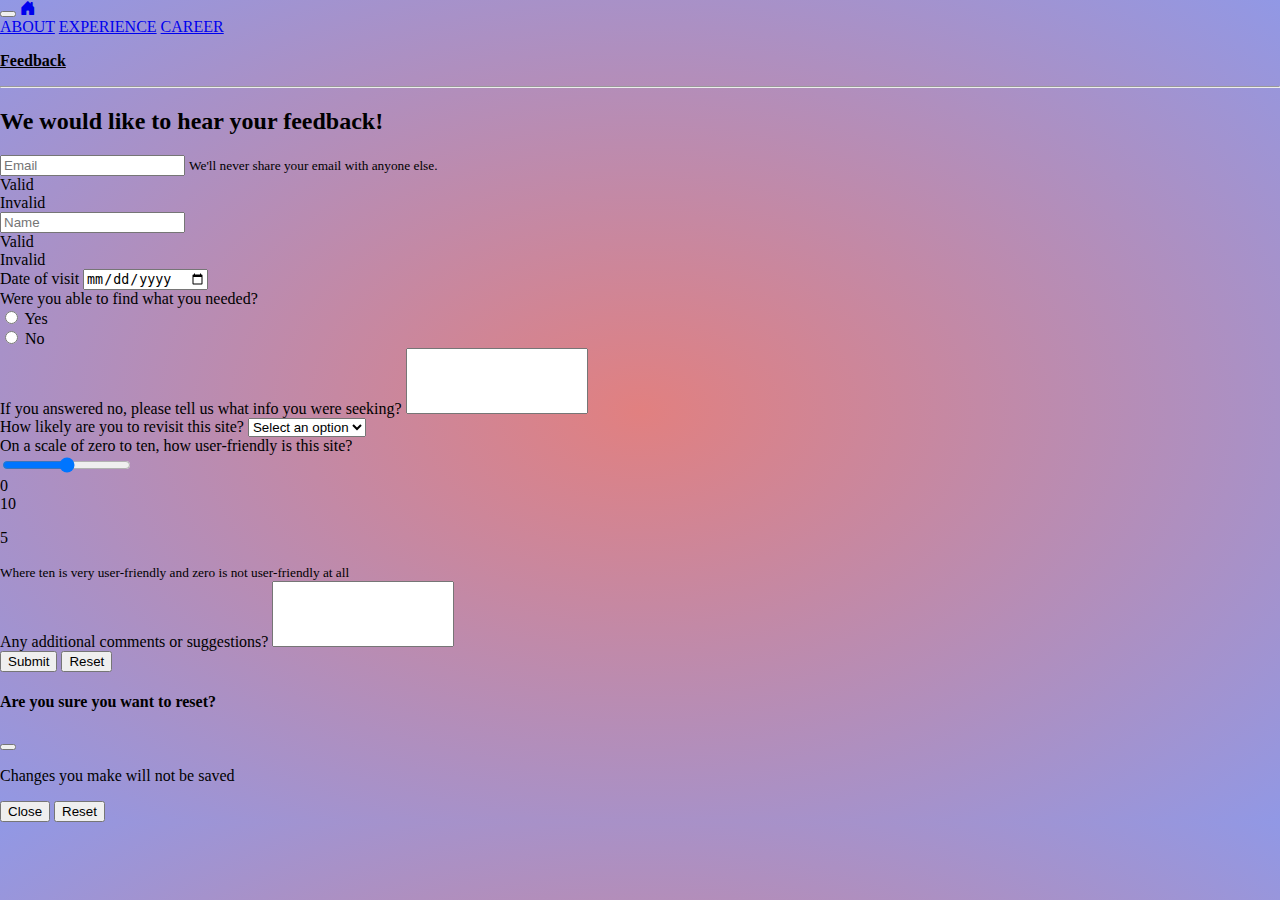
<file: CA2_1/html/feedback.html>
<!DOCTYPE html>
<html lang="en">
<head>
    <meta charset="UTF-8">
    <meta http-equiv="X-UA-Compatible" content="IE=edge">
    <meta name="viewport" content="width=device-width, initial-scale=1.0">
    <!-- Bootstrap CSS -->
    <link href="https://cdn.jsdelivr.net/npm/bootstrap@5.1.3/dist/css/bootstrap.min.css" rel="stylesheet" 
    integrity="sha384-1BmE4kWBq78iYhFldvKuhfTAU6auU8tT94WrHftjDbrCEXSU1oBoqyl2QvZ6jIW3" crossorigin="anonymous"> 
    <!-- Bootstrap Icons -->
    <link rel="stylesheet" href="https://cdn.jsdelivr.net/npm/bootstrap-icons@1.5.0/font/bootstrap-icons.css">
    <!-- Javascripts Bootstrap -->
    <script src="https://cdn.jsdelivr.net/npm/bootstrap@5.1.3/dist/js/bootstrap.bundle.min.js" 
    integrity="sha384-ka7Sk0Gln4gmtz2MlQnikT1wXgYsOg+OMhuP+IlRH9sENBO0LRn5q+8nbTov4+1p" crossorigin="anonymous"></script>
    <!-- CSS files -->
    <link rel="stylesheet" href="../css/layout.css">
    <!-- JS files -->
    <script src="../js/feedback.js"></script>
    <title>Feedback</title>
    <!-- Src: https://depositphotos.com/vector-images/letter-r-logo.html -->
    <link rel="icon" type="image/x-icon" href="../images/favicon.ico">
</head>
<body>
    <!-- https://getbootstrap.com/docs/5.0/components/navbar/ -->
    <nav class="navbar navbar-dark bg-dark custom-position">
      <div class="d-flex flex-row justify-content-between w-100">
        <div class="d-flex flex-row">
            <button class="navbar-toggler nav-item mx-3 d-none" type="button">
            <span class="navbar-toggler-icon"></span>
            </button>
            <a class="nav-link mx-3" href="home.html"><span><i class="bi bi-house-door-fill text-white"></i></span></a>
        </div>

        <div class="d-flex flex-row">
            <a class="nav-link text-white text-deocration-none" href="index.html"><span>ABOUT</span></a>
            <a class="nav-link text-white text-deocration-none" href="experience.html"><span>EXPERIENCE</span></a>
            <a class="nav-link text-white text-deocration-none" href="careers.html"><span>CAREER</span></a>
        </div>
      </div>
    </nav>

   <div>
        <div class="row">
            <p class="display-1 ms-3"><strong><u>Feedback</u></strong></p>
        </div>
        <hr>
        <div class="col-12">
            <h2 class="text-center my-3">We would like to hear your feedback!</h2>
            <!-- Form submits to submit.html -->
            <form class="custom-form" action="submit.html" method="post" novalidate>
                <!-- form uses server side validation and bootstrap validation together-->
                <div class="row justify-content-center">
                    <div class="col-10 col-md-5">
                        <div class="container-fluid mx-1 mt-4 mb-1">
                            <div class="d-flex flex-column justify-content-center">
                                <div class="mb-4">
                                    <!-- Email -->
                                    <div class="mb-3 form-group">
                                        <input type="email" class="form-control needs-validation" aria-describedby="EmailText" placeholder="Email" name="email" required>
                                        <small id="EmailText" class="form-text text-muted">We'll never share your email with anyone else.</small>
                                        <div class="valid-feedback">Valid</div>
                                        <div class="invalid-feedback">Invalid</div>
                                    </div>
                                    <!-- Name -->
                                    <div class="form-group">
                                        <!-- Uses the regex pattern '+' ensures one or more characters from a-z or A-Z or a space character-->
                                        <input type="text" class="form-control needs-validation" pattern="^[a-zA-Z ]+$" placeholder="Name" name="name" required>
                                        <div class="valid-feedback">Valid</div>
                                        <div class="invalid-feedback">Invalid</div>
                                    </div>
                                </div>
                                
                                <!-- Date (has javascript to ensure date inputted is not after today) -->
                                <div class="mb-4 form-group">
                                    <label class="mb-1">Date of visit</label>
                                    <input type="date" class="form-control" id="custom-date" required>
                                </div>
                                
                                <!-- Radio button -->
                                <div class="mb-4 form-group">
                                    <label class="mb-1">Were you able to find what you needed?</label>
                                    <div>
                                        <div>
                                            <input type="radio" class="form-check-input needs-validation" id="RadioYes" name="enjoyability" value="Yes" onInput="nextUnrequired()" required>
                                            <label for="RadioYes">Yes</label>
                                        </div>
                                        <div>
                                            <input type="radio" class="form-check-input needs-validation" id="RadioNo" name="enjoyability" value="No" onInput="nextRequired()" required>
                                            <label for="RadioNo">No</label>
                                        </div>
                                    </div>
                                </div>
                                
                                <!-- Textbox that becomes required if previous answer was no otherwise it becomes optional -->
                                <div class="mb-4 form-group">
                                    <label for="InputWhyNo" class="mb-1">If you answered no, please tell us what info you were seeking?</label>
                                    <textarea id="InputWhyNo" class="form-control w-75" rows="4"></textarea>
                                </div>
                            </div>
                        </div>
                    </div>
                    
                    <div class="col-10 col-md-5">
                            <div class="container-fluid mx-1 mt-3 mb-1">
                                <div class="d-flex flex-column justify-content-center">
                                    <!-- Dropdown select for how likely for revisit -->
                                    <div class="mb-4 form-group">
                                        <label for="InputDropdown" class="mb-1">How likely are you to revisit this site?</label>
                                        <select name="Likely" id="InputDropdown" class="form-control needs-validation" required>
                                            <option autofocus disabled selected value="">Select an option</option>
                                            <option value="Very likely">Very Likely</option>
                                            <option value="Likely">Likely</option>
                                            <option value="Unlikely">Unlikely</option>
                                            <option value="Very unlikely">Very Unlikely</option>
                                        </select>
                                    </div>
                                    
                                    <!-- Range -->
                                    <div class="mb-5 form-group">
                                        <label class="mb-1">On a scale of zero to ten, how user-friendly is this site?</label>
                                        <div class="container-fluid row">
                                            <div class="col-9 container-fluid px-0">
                                                <div class="row">
                                                    <input class="form-control custom-range needs-validation" type="range" max="10" min="0" oninput="displayer()" aria-describedby="rangehelp">
                                                </div>
                                                <div class="row">
                                                        <div class="col-6 text-start px-0">0</div>
                                                        <div class="col-6 text-end px-0">10</div>
                                                </div>
                                            </div>
                                            <div class="col-3">
                                                <div class="custom-display text-center bg-white w-75 h-50 ms-2 d-none d-lg-block border border-dark"><p>5</p></div>
                                            </div> 
                                        </div>
                                        <small id="rangehelp" class="form-text text-muted">Where ten is very user-friendly and zero is not user-friendly at all</small>
                                    </div>
                                    
                                    <!-- Additional comments -->
                                    <div class="form-group mb-5">
                                        <label for="InputFinal">Any additional comments or suggestions?</label>
                                        <textarea id="InputFinal" class="form-control w-75" rows="4"></textarea>
                                    </div>
                                    
                                    <!-- Submit button -->
                                    <div class="form-group">
                                        <button class="btn btn-primary" type="submit" onclick="validate_form(event)">Submit</button>
                                        <!-- Modal to warn user if they are to reset the form -->
                                        <button type="button" class="btn btn-danger" data-bs-toggle="modal" data-bs-target="#Modal">Reset</button>
                                    </div>
    
                                    <div class="modal" id="Modal">
                                        <div class="modal-dialog">
                                          <div class="modal-content">
                                      
                                            <!-- Modal Header -->
                                            <div class="modal-header">
                                              <h4 class="modal-title">Are you sure you want to reset?</h4>
                                              <button type="button" class="btn-close" data-bs-dismiss="modal"></button>
                                            </div>
                                      
                                            <!-- Modal body -->
                                            <div class="modal-body">
                                                <p>Changes you make will not be saved</p>
                                            </div>
                                      
                                            <!-- Modal footer -->
                                            <div class="modal-footer">
                                              <button type="button" class="btn btn-secondary" data-bs-dismiss="modal">Close</button>
                                              <button class="btn btn-danger" type="reset" onclick="custom_reset()" data-bs-dismiss="modal">Reset</button>
                                            </div>
                                        </div>
                                    </div>
                                </div>
                            </div>
                        </div>
                    </div>
                </div>
            </form>
        </div>
   </div>

</body>
</html>
</file>
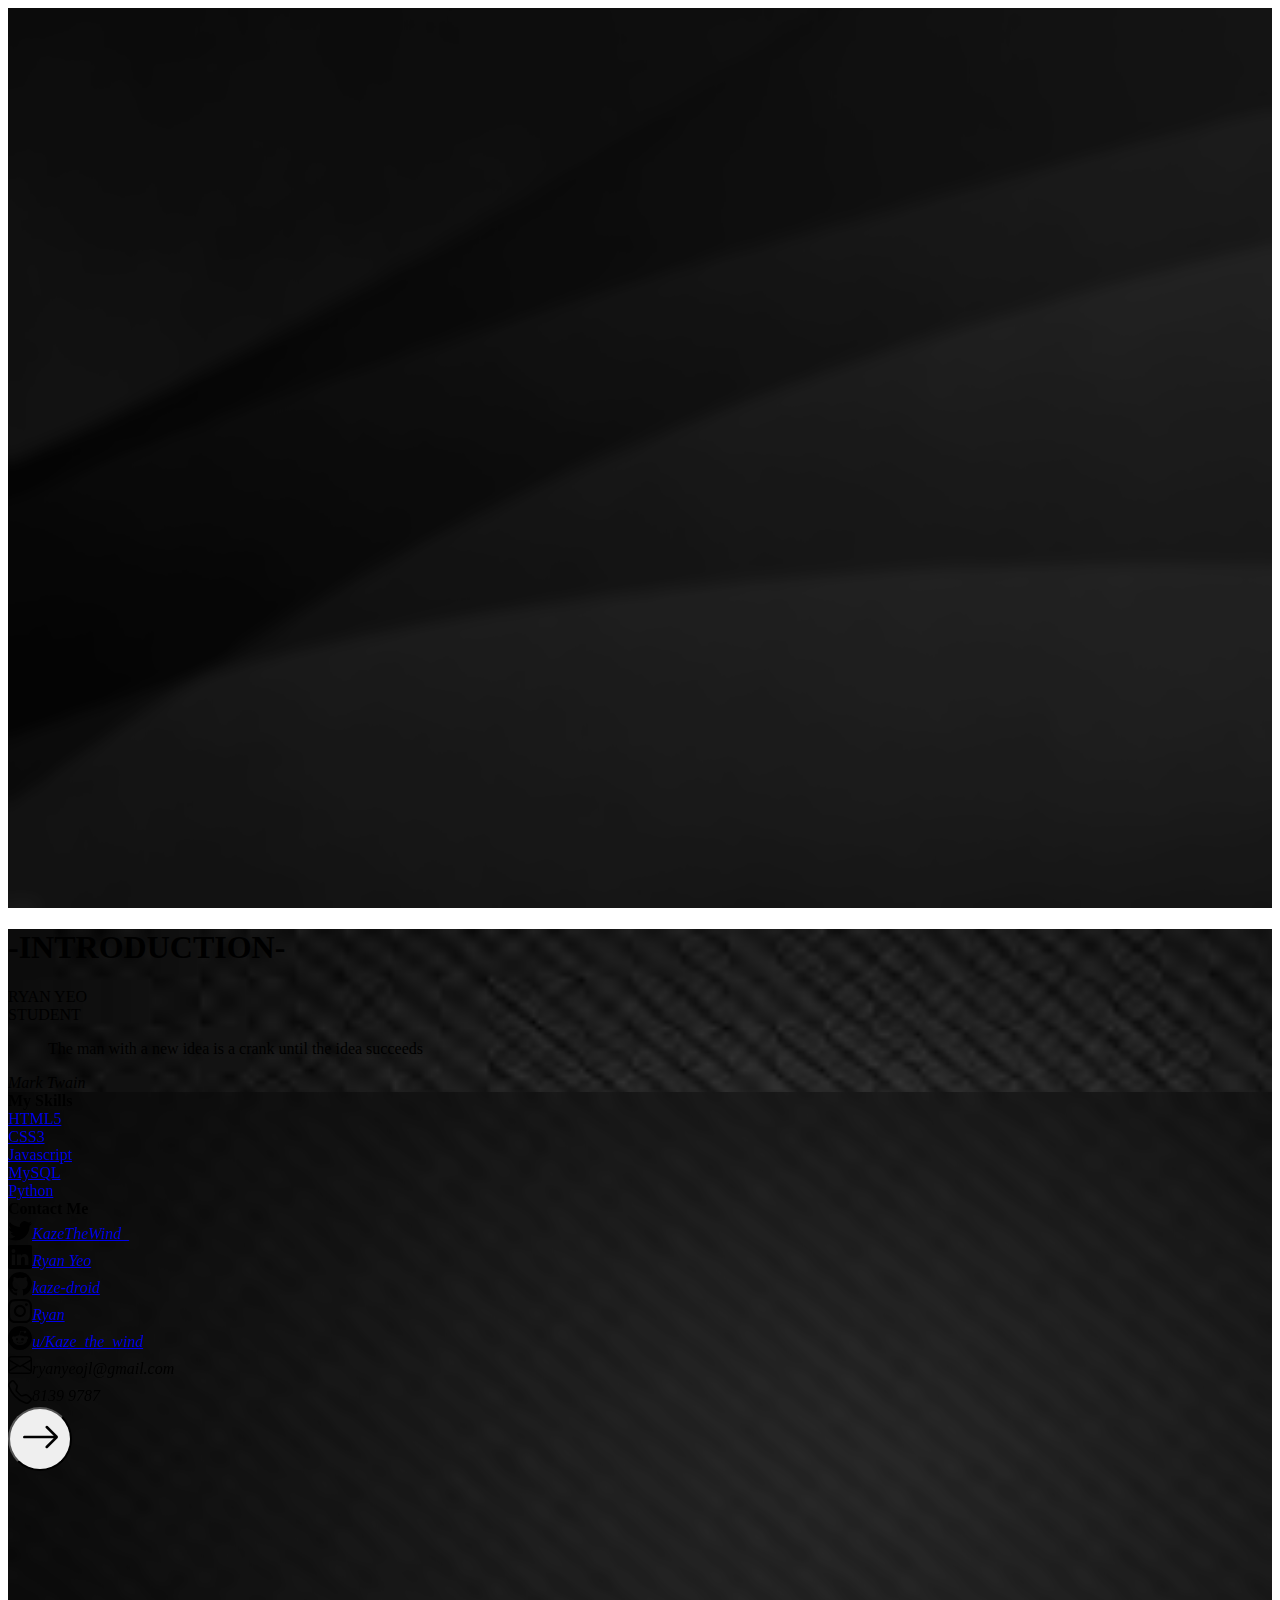
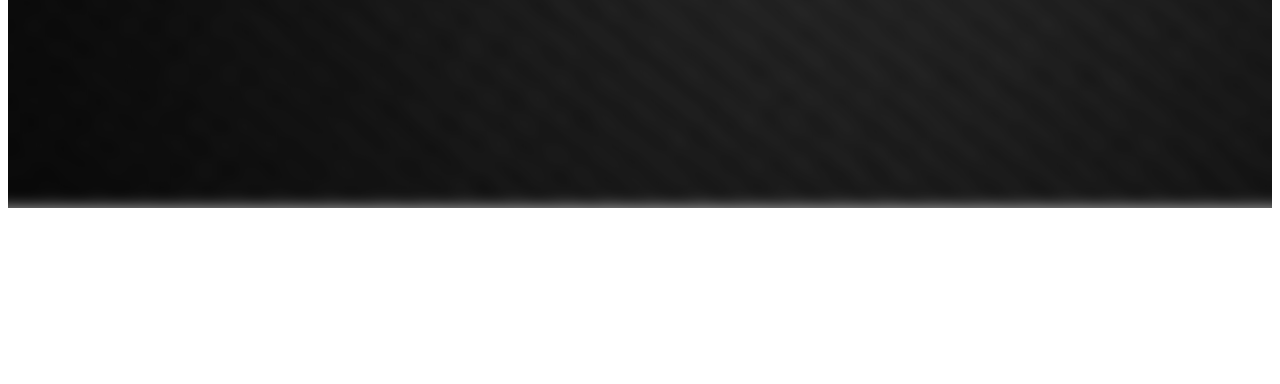
<file: CA2_1/html/home.html>
<!DOCTYPE html>
<html lang="en">
<head>
    <meta charset="UTF-8">
    <meta http-equiv="X-UA-Compatible" content="IE=edge">
    <meta name="viewport" content="width=device-width, initial-scale=1.0">
    <!-- CSS files -->
    <link rel="stylesheet" href="../css/about.css">
    <!-- JS files -->
    <script src="../js/home.js"></script>
    <!-- Bootstrap CSS -->
    <link href="https://cdn.jsdelivr.net/npm/bootstrap@5.1.3/dist/css/bootstrap.min.css" rel="stylesheet" 
    integrity="sha384-1BmE4kWBq78iYhFldvKuhfTAU6auU8tT94WrHftjDbrCEXSU1oBoqyl2QvZ6jIW3" crossorigin="anonymous"> 
    <!-- Bootstrap Icons -->
    <link rel="stylesheet" href="https://cdn.jsdelivr.net/npm/bootstrap-icons@1.5.0/font/bootstrap-icons.css">
    <!-- Javascripts Bootstrap -->
    <script src="https://cdn.jsdelivr.net/npm/bootstrap@5.1.3/dist/js/bootstrap.bundle.min.js" 
    integrity="sha384-ka7Sk0Gln4gmtz2MlQnikT1wXgYsOg+OMhuP+IlRH9sENBO0LRn5q+8nbTov4+1p" crossorigin="anonymous"></script>
     
    <title>Home</title>
    <!-- Src: https://depositphotos.com/vector-images/letter-r-logo.html -->
    <link rel="icon" type="image/x-icon" href="../images/favicon.ico">
</head>
<body>

    <!-- First half of content -->
    <div class="custom-bg h-50" id="start">
        <div class="custom-blur h-100">
            <!-- My name (Ryan Yeo) will be typed here -->
                <div class="text-center d-flex justify-content-center">
                    <b class="custom-name h2 pt-5 mb-3 text-center text-white"></b>
                    <!-- This will be blinking until the user scrolls away -->
                    <b class="custom-blinker h2 pt-5 mb-3 text-white">|</b>
                </div>
                <!-- After the typing animation is done, an explore more button will pop up which allows the user to scroll. The button brings the user down to the second half of the content -->
                <div class="d-flex justify-content-center">
                <button class="custom-circle d-flex align-items-center justify-content-center custom-invisible" onclick="exploreMore()">
                        <span><i class="bi bi-arrow-down"></i></span>
                </button>
                </div>
        </div>
    </div>

    <!-- Second half of content -->

    <!-- Intro of myself + quote from Mark Twain -->
    <div class="custom-bg_2 h-50 row" id="more">
        <div class="col-6 p-0">
                <div class="my-2 ms-4">
                    <div class="mb-5 text-white d-none d-md-block">
                        <h1><b>-INTRODUCTION-</b></h1>
                    </div>
                    <div class="text-white ms-md-5 mt-md-5">
                        <div class="h4">RYAN YEO</div>
                        <div class="h5">STUDENT</div>
                    </div>
                    <div class="text-white ms-md-5 mt-5">
                        <blockquote class="blockquote">The man with a new idea is a crank until the idea succeeds</blockquote>
                        <footer class="blockquote-footer text-white"><cite title="Mark Twain">Mark Twain</cite></footer>
                    </div>
                </div>
        </div>

        <!-- Show a progress bar based on my knowledge of different programming languages -->
        <div class="col-6 h-100 custom-blur p-0">
            <div class="my-2">
                <b class="h2 text-white ms-3">My Skills</b>
                <div class="d-flex flex-row ms-md-3">
                    <div class="align-self-end w-30"><a href="https://www.w3schools.com/html/default.asp" target="_blank" class="custom-skill text-white text-decoration-none">HTML5</a></div>
                    <div class="progress mt-4 w-50 ms-3">
                        <div class="progress-bar progress-bar-striped bg-warning w-80" role="progressbar"></div>
                    </div>
                </div>
                <div class="d-flex flex-row ms-md-3">
                    <div class="align-self-end w-30"><a href="https://www.w3schools.com/css/default.asp" target="_blank" class="custom-skill text-white text-decoration-none">CSS3</a></div>
                    <div class="progress mt-4 w-50 ms-3">
                        <div class="progress-bar progress-bar-striped bg-info w-70" role="progressbar"></div>
                    </div>
                </div>
                <div class="d-flex flex-row ms-md-3">
                    <div class="align-self-end w-30"><a href="https://www.w3schools.com/js/default.asp" target="_blank" class="custom-skill text-white text-decoration-none">Javascript</a></div>
                    <div class="progress mt-4 w-50 ms-3">
                        <div class="progress-bar progress-bar-striped bg-primary w-85" role="progressbar"></div>
                    </div>
                </div>
                <div class="d-flex flex-row ms-md-3">
                    <div class="align-self-end w-30"><a href="https://www.w3schools.com/sql/default.asp" target="_blank" class="custom-skill text-white text-decoration-none">MySQL</a></div>
                    <div class="progress mt-4 w-50 ms-3">
                        <div class="progress-bar progress-bar-striped bg-danger w-75" role="progressbar"></div>
                    </div>
                </div>
                <div class="d-flex flex-row ms-md-3">
                    <div class="align-self-end w-30"><a href="https://www.w3schools.com/python/default.asp" target="_blank" class="custom-skill text-white text-decoration-none">Python</a></div>
                    <div class="progress mt-4 w-50 ms-3">
                        <div class="progress-bar progress-bar-striped bg-success w-90" role="progressbar"></div>
                    </div>
                </div>
            </div>

            <!-- A area for users to contact me on different social media platforms. Icons for each platform is from bootstrap -->
            <div class="my-2">
                <b class="h2 text-white ms-3">Contact Me</b>
                <div class="ms-3 mb-2"><i class="bi bi-twitter text-white custom-smaller"></i><i class="ms-3"><a class="text-white text-decoration-none" href="https://twitter.com/KazeTheWind_" target="_blank">KazeTheWind_</a></i></div>
                <div class="ms-3 mb-2"><i class="bi bi-linkedin text-white custom-smaller"></i><i class="ms-3"><a class="text-white text-decoration-none" href="https://www.linkedin.com/in/ryan-yeo-88bbb5231/" target="_blank">Ryan Yeo</a></i></div>
                <div class="ms-3 mb-2"><i class="bi bi-github text-white custom-smaller"></i><i class="ms-3"><a class="text-white text-decoration-none" href="https://github.com/kaze-droid" target="_blank">kaze-droid</a></i></div>
                <div class="ms-3 mb-2"><i class="bi bi-instagram text-white custom-smaller"></i><i class="ms-3"><a class="text-white text-decoration-none" href="https://www.google.com/teapot" target="_blank">Ryan</a></i></div>
                <div class="ms-3 mb-2"><i class="bi bi-reddit text-white custom-smaller"></i><i class="ms-3"><a class="text-white text-decoration-none" href="https://www.reddit.com/user/Kaze_the_wind" target="_blank">u/Kaze_the_wind</a></i></div>
                <div class="ms-3 mb-2"><i class="bi bi-envelope text-white custom-smaller"></i><i class="ms-3 text-white">ryanyeojl@gmail.com</i></div>
                <div class="ms-3 mb-2"><i class="bi bi-telephone text-white custom-smaller"></i><i class="ms-3 text-white">8139 9787</i></div>
            </div>

            <!-- Button to visit main content. A form is used (for its action property) since it is easier to style a button than to style a link -->
            <div class="my-4 d-flex flex-row justify-content-end fixed-bottom">
                <form action="index.html">
                    <button class="custom-circle_2 d-flex align-items-center justify-content-center me-5" title="Visit Main Content">
                        <span><i class="bi bi-arrow-right"></i></span>
                    </button>
                </form>
            </div>
        </div>
    </div>
</body>
</html>
</file>
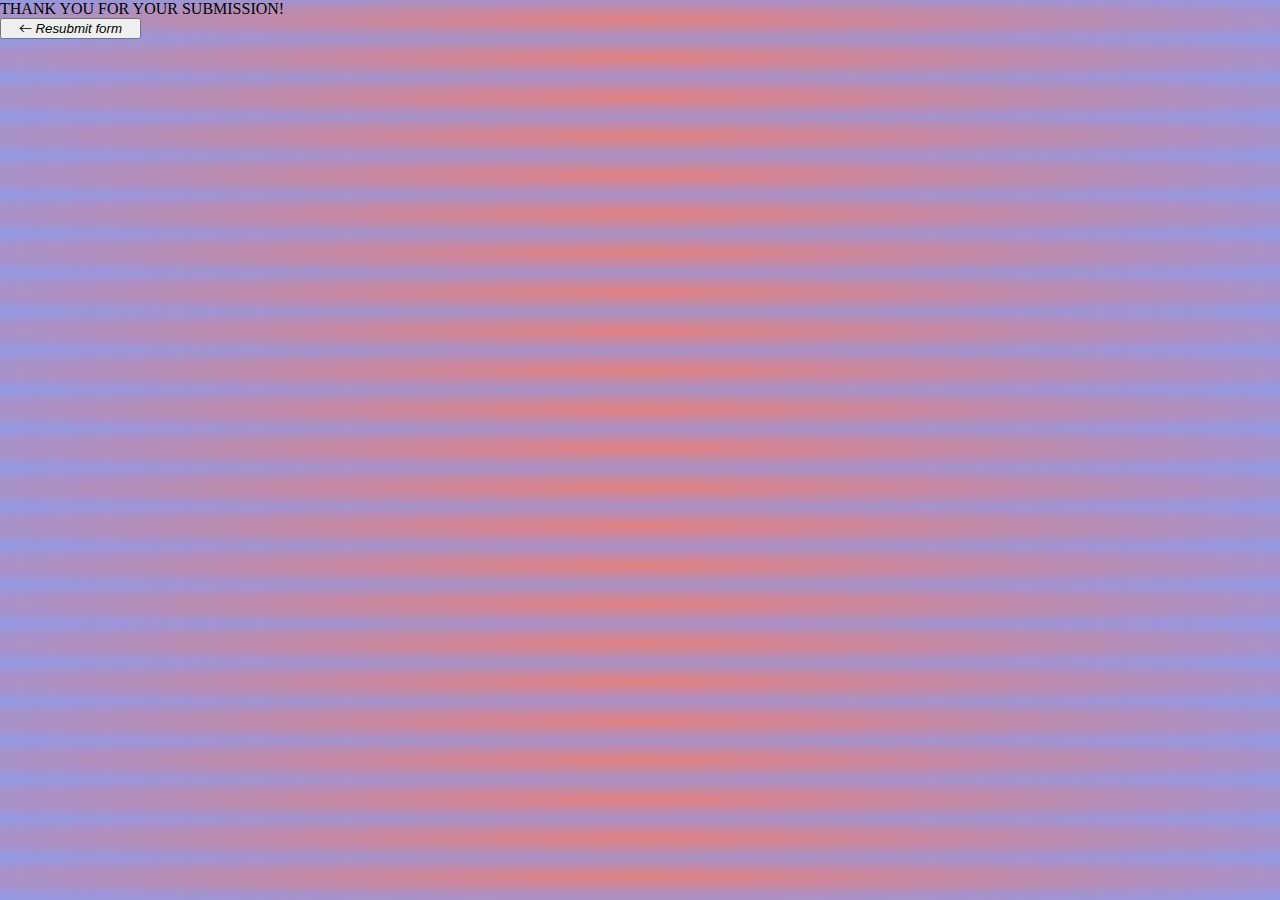
<file: CA2_1/html/submit.html>
<!DOCTYPE html>
<html lang="en" class="h-100">
<head>
    <meta charset="UTF-8">
    <meta http-equiv="X-UA-Compatible" content="IE=edge">
    <meta name="viewport" content="width=device-width, initial-scale=1.0">
    <!-- Bootstrap CSS -->
    <link href="https://cdn.jsdelivr.net/npm/bootstrap@5.1.3/dist/css/bootstrap.min.css" rel="stylesheet" 
    integrity="sha384-1BmE4kWBq78iYhFldvKuhfTAU6auU8tT94WrHftjDbrCEXSU1oBoqyl2QvZ6jIW3" crossorigin="anonymous"> 
    <!-- Bootstrap Icons -->
    <link rel="stylesheet" href="https://cdn.jsdelivr.net/npm/bootstrap-icons@1.5.0/font/bootstrap-icons.css">
    <!-- Javascripts Bootstrap -->
    <script src="https://cdn.jsdelivr.net/npm/bootstrap@5.1.3/dist/js/bootstrap.bundle.min.js" 
    integrity="sha384-ka7Sk0Gln4gmtz2MlQnikT1wXgYsOg+OMhuP+IlRH9sENBO0LRn5q+8nbTov4+1p" crossorigin="anonymous"></script>
    <!-- CSS files -->
    <link rel="stylesheet" href="../css/layout.css">
    <title>Submit</title>
    <!-- Src: https://depositphotos.com/vector-images/letter-r-logo.html -->
    <link rel="icon" type="image/x-icon" href="../images/favicon.ico">
</head>
<body>

    <!-- Simple page so that users are assured that their feedback submission is successful -->
    <div class="h-100 row align-content-center">
        <div class="d-flex justify-content-center text-center">
            <div class="display-1">THANK YOU FOR YOUR SUBMISSION!</div>
        </div>
    </div>

    <!-- Returns back to feedback.html. Uses form instead of links since it is easier to style buttons compared to links -->
    <form action="feedback.html">
        <button title="Resubmit" class=" bg-secondary border border-dark ms-3 mb-3 w-11">
            <span class="text-white"><i class="bi bi-arrow-left"><i class="d-none d-lg-inline">&nbsp;Resubmit form</i></i></span>
        </button>
    </form>

</body>
</html>
</file>
<file: CA2_1/css/layout.css>
/* Overall CSS */
body {
    height: 100%;
    background: radial-gradient(#e18080, #9198e5);
}

body, html {
    margin: 0;
    padding: 0;
    overflow-x: hidden;
}

/* Resize elements */

.w-11 {
    width: 11%;
}

.w-30 {
    width: 30%;
}

.w-89 {
    width: 89%;
}

.h-70 {
    height: 70%;
}

/* Used to make vert nav scroll properly */
.custom-checker {
    width: 0.1%;
    height: 0.1%;
    margin: 0;
    padding: 0;
}

/* Vert nav */
.custom-navitem {
    color: #1c1f23 !important;
}

.custom-vertnav {
    background: linear-gradient(90deg,#335980,#335980BD);
}

li.nav-item > a.active {
     background-color: #B8CFE6!important;
}

/* Miscellaneous */
.custom-invisible {
    visibility: hidden;
}

/* CSS for index.html */

/* Embed chess game as iframe */
iframe {
    max-height: 800px;
}

/* CPS test */
.CPS_screen_overall {
    border-radius: 100px;
    border-color: yellow;
    border-style: dotted;
}

/* Personality */
.custom-size {
    width: 100%;
    height: 15vw;
}

.custom-personality::before {
    content: "";
    position: absolute;
    top: 10px;
    left: -20px;
    height: 100%;
    width: 20px;
    /* Src: https://www.istockphoto.com/photos/milky-way */
    background-image: url("../images/milky_way.jpg");
    transform: skewY(-45deg);
}

.custom-personality {
    transform: perspective(100px) skew(10deg);
    box-shadow: -20px 20px 10px rgb(0, 0, 0, 0.5);
}

.custom-personality::after {
    content: "";
    position: absolute;
    top: 100%;
    left: -10px;
    height: 20px;
    width: 100%;
    background: #b1b1b1;
    transform: skewX(-45deg);
}

/* CSS for experience.html */

/* Card for courses */
.custom-cardBg {
    background-color: #B8CFE6 !important;
}

/* EST calendar */
.calendar_weekdays {
    background-color: #005d8f !important;
}

#calendar_table {
    background: linear-gradient(180deg, #b8c5da, #9fb3d1);
}

#calendar_today {
    background: linear-gradient(90deg,#ffa25b,#f67614);
}

/* EST Countdown */
#date_to_EST {
    border-radius: 50px;
}

.days_countdown {
    align-self: center;
}

/* CSS for careers.html */

/* Each career */
.custom-color {
    border-radius: 30px;
    background: linear-gradient(180deg, #00a1ff, #1d858f);
    /* creates a shadow (1st and 2nd adjusts distance (x and y respectively), third adjusts blur) */
    box-shadow: 8px 5px 0 #005d8f;
}

/* CSS for feedback.html */
textarea {
    resize: none;
}
</file>
<file: CA2_1/css/about.css>
body, html {
    overflow-x: hidden;
    overflow-y: hidden;
}

html {
    height: 100vh;
    overflow-y: hidden;
}

body {
    height: 200vh;
}

/* First half of the page */
/* Src: "https://papers.co/desktop/vd92-shining-aqua-black-abstract-art-pattern/#google_vignette" */
.custom-bg {
    background: url(../images/background.jpg);
    background-size: cover;
}

.custom-circle {
    border-radius: 3rem;
    width: 8rem;
    height: 5rem;
    box-shadow: 0px 0px 0 red;
}

.custom-circle:hover {
    box-shadow: 8px 2px 5px rgb(60,255,0);
    transition: box-shadow 1.5s;
}

.custom-blur {
    /* Opacity of rgba has to be less than one to blur */
    /* backdrop-filter lets the blurring effect be applied behind an element. This allows the background image to be blurred */
    background: rgba(0, 0, 0, 0.3);
    backdrop-filter: blur(8px);
    height: 100vh;
}

/* Second half of the page */

/* Src: https://www.vectorstock.com/royalty-free-vector/black-background-vector-21270457 */
.custom-bg_2 {
    background: url(../images/background_2.jpg);
    background-size: cover;
}

.custom-circle_2 {
    border-radius: 3rem;
    width: 4rem;
    height: 4rem;
}

.custom-invisible {
    visibility: hidden;
}

/* Use to adjust the size of the bootstrap icons */
.custom-smaller {
    font-size: 150% !important;
}

/* Adjust the hr for aesthetics */
hr {
    height: 3px !important;
    /* Defualt hr opacity is .25 */
    opacity: 1 !important;
}

/* Set widths for the progress bars */

.w-30 {
    width: 30%;
}

.w-70 {
    width: 70%;
}

.w-80 {
    width: 80%;
}

.w-85 {
    width: 85%;
}

.w-90 {
    width: 90%;
}

.h-40 {
    height: 40%;
}

/* Button to explore the main content */

.explore_button {
    width: 12rem;
}

i.bi {
    font-size: 300%;
}
</file>
